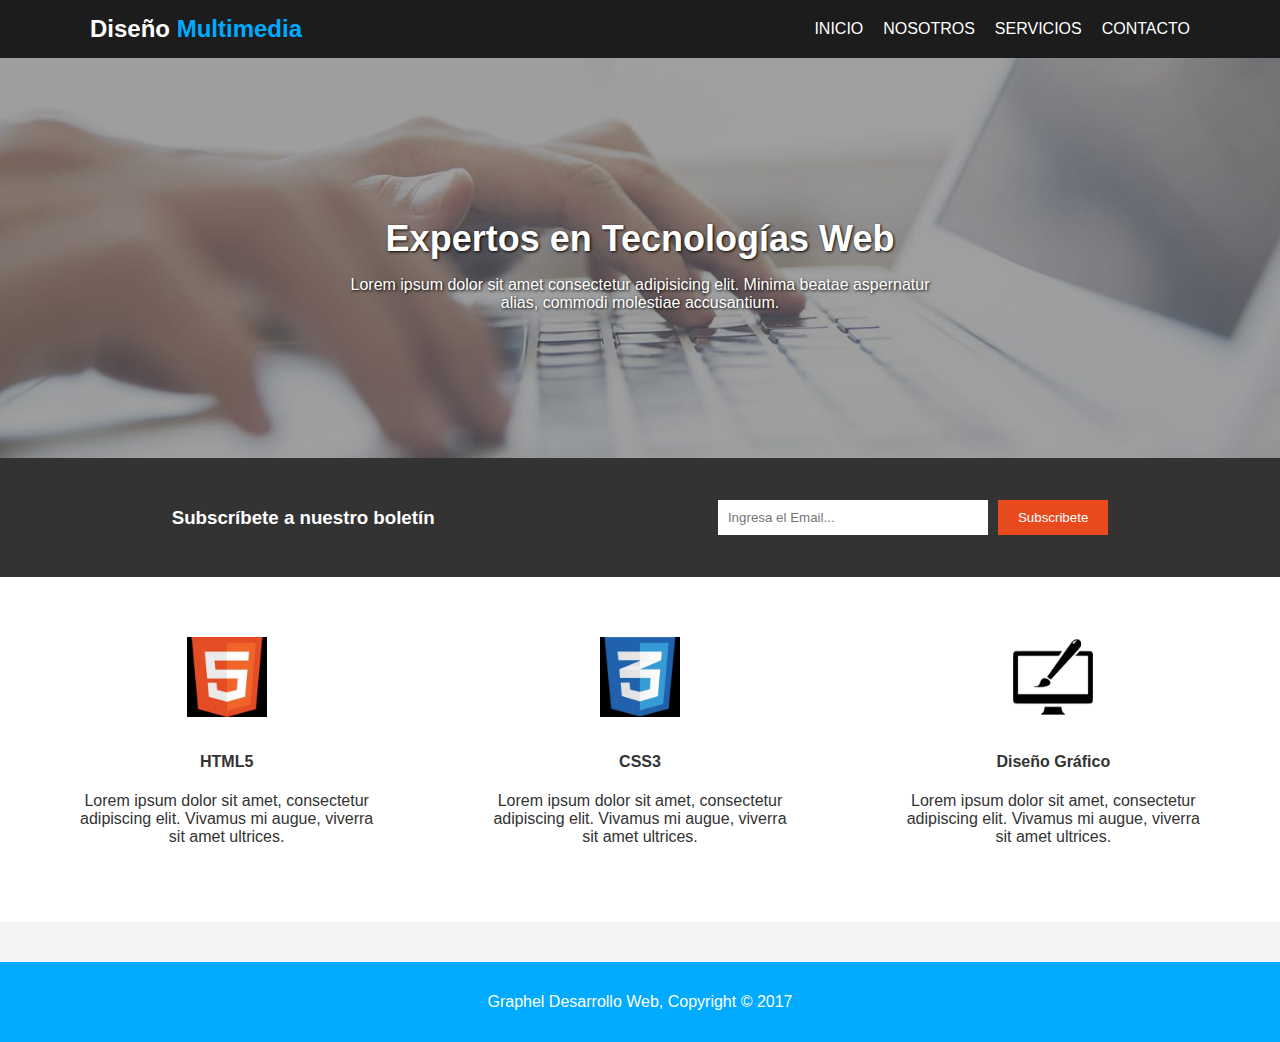
<file: Index/index.html>
<!DOCTYPE html>
<html lang="es">
<head>
  <meta charset="UTF-8">
  <meta name="viewport" content="width=device-width, initial-scale=1.0">
  <title>Diseño Multimedia</title>
  <link rel="stylesheet" href="./index.css">
</head>
<body>
  <header>
    <div class="contenedor">
      <h1><span class="blanco">Diseño</span> <span class="azul">Multimedia</span></h1>
      <nav>
        <ul>
          <li><a href="#">INICIO</a></li>
          <li><a href="#">NOSOTROS</a></li>
          <li><a href="./Servicios/servicios.html">SERVICIOS</a></li>
          <li><a href="#">CONTACTO</a></li>
        </ul>
      </nav>
    </div>
  </header>

  <section class="encabezado">
    <img src="./img/cabecera.jpeg" alt="Fondo teclado" class="img-encabezado">
    <div class="texto-encabezado">
      <h2>Expertos en Tecnologías Web</h2>
      <p>Lorem ipsum dolor sit amet consectetur adipisicing elit. Minima beatae aspernatur alias, commodi molestiae accusantium.</p>
    </div>
  </section>

  <section class="boletin">
    <h3>Subscríbete a nuestro boletín</h3>
    <form>
      <input type="email" placeholder="Ingresa el Email...">
      <input type="submit" value="Subscribete">
    </form>
  </section>

  <section class="servicios">
    <div class="servicio">
      <img src="./img/html.jpeg" alt="HTML5">
      <h4>HTML5</h4>
      <p>Lorem ipsum dolor sit amet, consectetur adipiscing elit. Vivamus mi augue, viverra sit amet ultrices.</p>
    </div>
    <div class="servicio">
      <img src="./img/css.jpeg" alt="CSS3">
      <h4>CSS3</h4>
      <p>Lorem ipsum dolor sit amet, consectetur adipiscing elit. Vivamus mi augue, viverra sit amet ultrices.</p>
    </div>
    <div class="servicio">
      <img src="./img/logo_brush.png" alt="Diseño gráfico">
      <h4>Diseño Gráfico</h4>
      <p>Lorem ipsum dolor sit amet, consectetur adipiscing elit. Vivamus mi augue, viverra sit amet ultrices.</p>
    </div>
  </section>

  <footer>
    <p>Graphel Desarrollo Web, Copyright &copy; 2017</p>
  </footer>
</body>
</html>
</file>
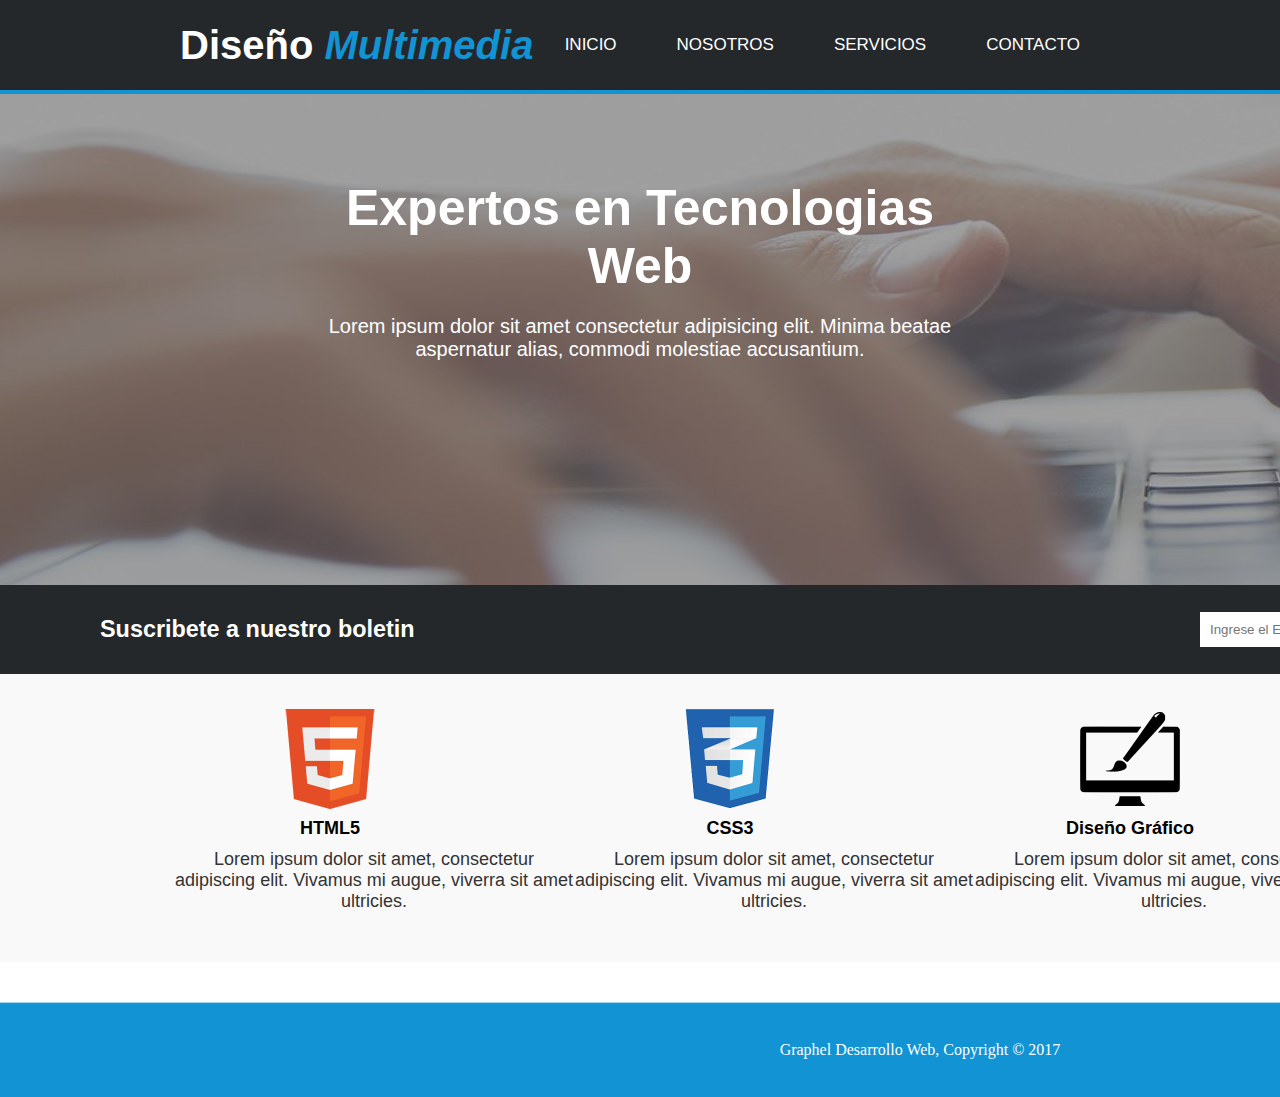
<file: proyectoGraphelaldana/index.html>
<!DOCTYPE html>
<html lang="en">
  <head>
    <meta charset="UTF-8" />
    <meta name="viewport" content="width=device-width, initial-scale=1.0" />
    <title>Graphel</title>
    <link href="styles/styles.css" rel="stylesheet" type="text/css" />
  </head>
 
    <header>
      <nav class="navbar">
        <div class="logo"><h1>Diseño<span> Multimedia</span></h1></div>
        <ul class="nav-links">
          <li><a href="index.html">INICIO</a></li>
          <li><a href="pages/nosotros.html">NOSOTROS</a></li>
          <li><a href="pages/servicios.html">SERVICIOS</a></li>
          <li><a href="pages/contacto.html">CONTACTO</a></li>
        </ul>
      </nav>
    <div style="height: 4px; background-color: rgb(18, 147, 212);"></div>
    </header>
    <div class="banner">
      <img src="assets/images/cabecera.jpg" >
      <strong><div class="centrado">Expertos en Tecnologias Web</strong>
      <p>Lorem ipsum dolor sit amet consectetur adipisicing elit. Minima beatae aspernatur alias, commodi molestiae accusantium. </p></div>
    </div>   
    <nav class="busqueda">
      <div class="susc"><h3>Suscribete a nuestro boletin</h3>
      <div class="buscador-container">
        <input type="text" id="busqueda" placeholder="Ingrese el Email...">
        <button onclick="buscar()">Subscribete</button></div>
      </div>
    </nav>  
    <body>
      <section class="servicios">
        <div class="servicio">
          <img src="assets/images/logo_html.png">
          <h3>HTML5</h3>
          <p>Lorem ipsum dolor sit amet, consectetur adipiscing elit. Vivamus mi augue, viverra sit amet ultricies.</p>
        </div>
        <div class="servicio">
          <img src="assets/images/logo_css.png">
          <h3>CSS3</h3>
          <p>Lorem ipsum dolor sit amet, consectetur adipiscing elit. Vivamus mi augue, viverra sit amet ultricies.</p>
        </div>
        <div class="servicio">
          <img src="assets/images/logo_brush.png" alt="Diseño Gráfico">
          <h3>Diseño Gráfico</h3>
          <p>Lorem ipsum dolor sit amet, consectetur adipiscing elit. Vivamus mi augue, viverra sit amet ultricies.</p>
        </div>
      </section>
       <div id="foott"><footer>
        <p>Graphel Desarrollo Web, Copyright © 2017</p>
      </footer>
  </body>
</html>
</file>
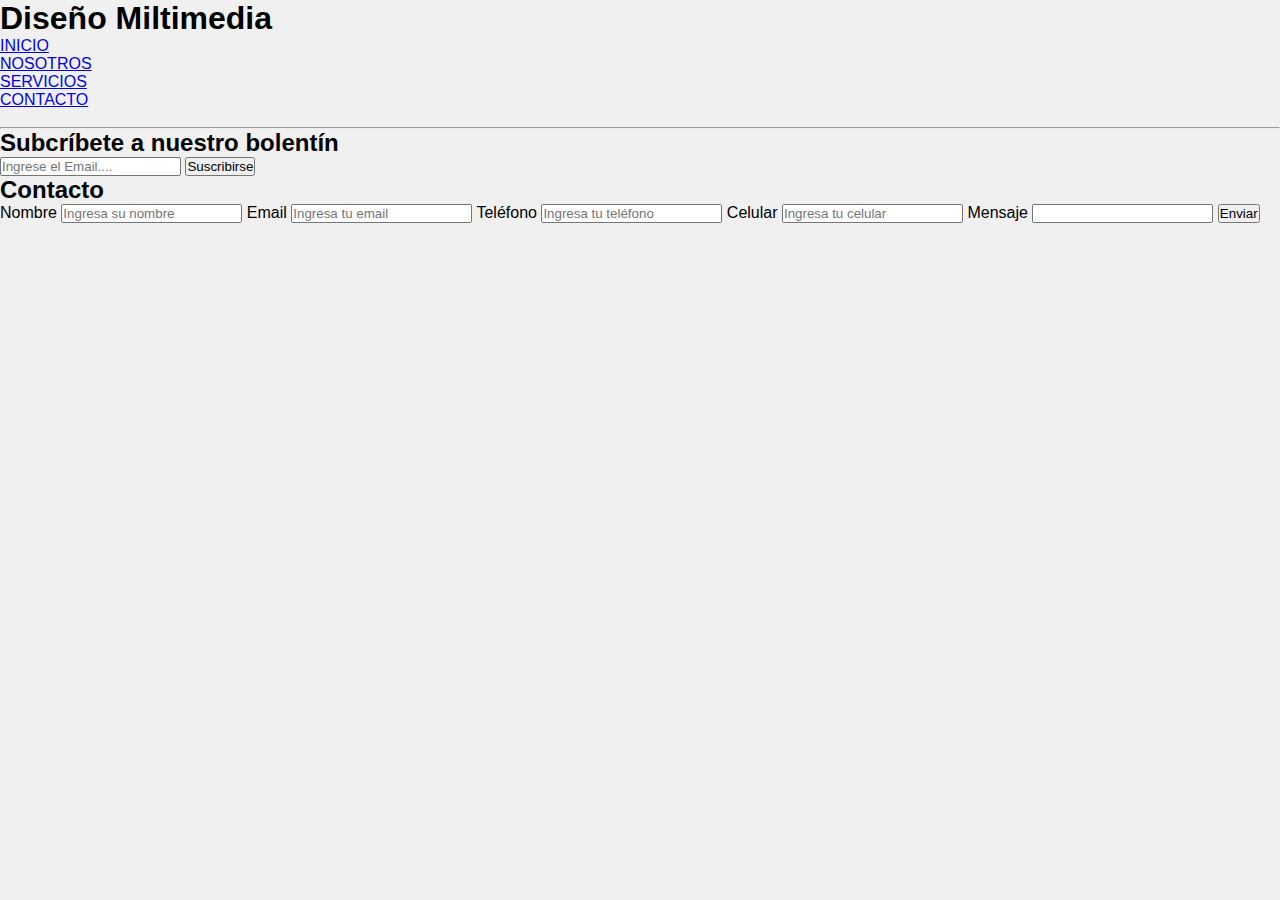
<file: contacto.html>
<!DOCTYPE html>
<html lang="en">
<head>
    <meta charset="UTF-8">
    <meta name="viewport" content="width=device-width, initial-scale=1.0">
    <title>Contacto</title>
    <link rel="stylesheet" href="contacto.css" /> 
</head>
<body>
    <header>
        <nav>
            <h1>Diseño Miltimedia</h1>
            <ul>
                <li><a href="#">INICIO</a></li>
                <li><a href="#">NOSOTROS</a></li>
                <li><a href="#">SERVICIOS</a></li>
                <li><a href="#">CONTACTO</a></li>
                <li><a href="#"></a></li>
            </ul>
        </nav>
        <hr>
        <h2>Subcríbete a nuestro bolentín</h2>
        <input type="text" name="email " placeholder="Ingrese el Email....">
        <button type="submit">Suscribirse</button>
    </header>
    <main>
        <section>
            <h2>Contacto</h2>
            <form action="">
                <label for="nombre">Nombre</label>
                <input type="text" name="nombre" placeholder="Ingresa su nombre">
                <label for="email">Email</label>
                <input type="text" name="email" placeholder="Ingresa tu email">
                <label for="telefono">Teléfono</label>
                <input type="text" name="telefono" placeholder="Ingresa tu teléfono">
                <label for="celelar">Celular</label>
                <input type="text" name="celular" placeholder="Ingresa tu celular">
                <label for="mensaje">Mensaje</label>
                <input type="text" name="mensaje">
                <button type="submit">Enviar</button>
            </form>
        </section>
        <section>
            <div>
                <p>
                    
                </p>
            </div>
        </section>
    </main>
</body>
</html>
</file>
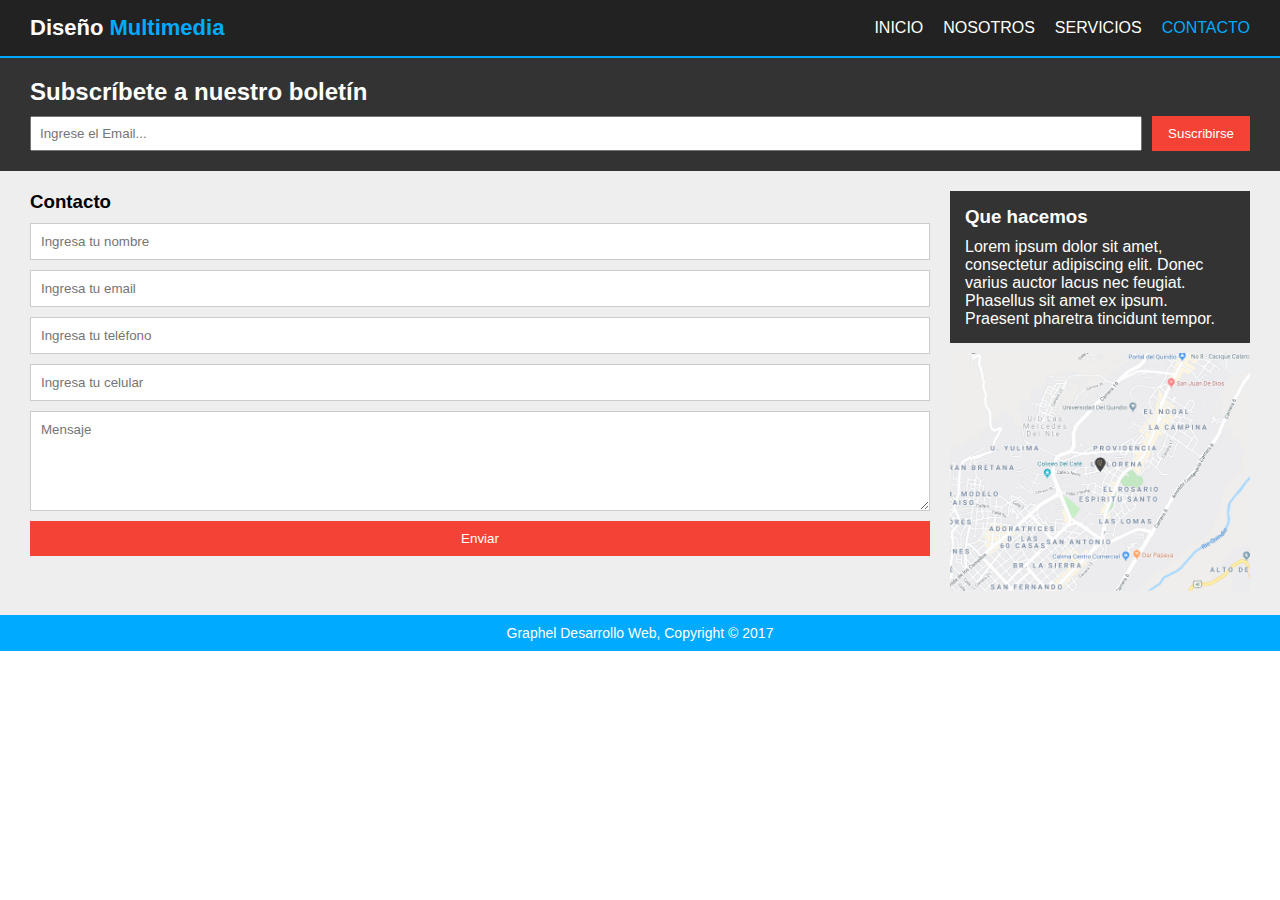
<file: contactos.html>
<!DOCTYPE html>
<html lang="es">
<head>
  <meta charset="UTF-8">
  <meta name="viewport" content="width=device-width, initial-scale=1.0">
  <title>Diseño Multimedia</title>
  <link rel="stylesheet" href="estilos.css">
</head>
<body>
  <header>
    <div class="logo">Diseño <span>Multimedia</span></div>
    <nav>
      <ul>
        <li><a href="inicio.html">INICIO</a></li>
        <li><a href="nosotros.html">NOSOTROS</a></li>
        <li><a href="servicios.html">SERVICIOS</a></li>
        <li><a href="#" class="activo">CONTACTO</a></li>
      </ul>
    </nav>
  </header>

  <section class="boletin">
    <h2>Subscríbete a nuestro boletín</h2>
    <div class="form-boletin">
      <input type="email" placeholder="Ingrese el Email...">
      <button>Suscribirse</button>
    </div>
  </section>

  <main class="contenido">
    <section class="formulario">
      <h3>Contacto</h3>
      <form>
        <input type="text" placeholder="Ingresa tu nombre">
        <input type="email" placeholder="Ingresa tu email">
        <input type="text" placeholder="Ingresa tu teléfono">
        <input type="text" placeholder="Ingresa tu celular">
        <textarea placeholder="Mensaje"></textarea>
        <button type="submit">Enviar</button>
      </form>
    </section>

    <aside class="info">
      <div class="que-hacemos">
        <h3>Que hacemos</h3>
        <p>Lorem ipsum dolor sit amet, consectetur adipiscing elit. Donec varius auctor lacus nec feugiat. Phasellus sit amet ex ipsum. Praesent pharetra tincidunt tempor.</p>
      </div>
      <div class="mapa">
        <img src="./images/mapaGoogle.png" alt="Mapa">
      </div>
    </aside>
  </main>

  <footer>
    Graphel Desarrollo Web, Copyright © 2017
  </footer>
</body>
</html>
</file>
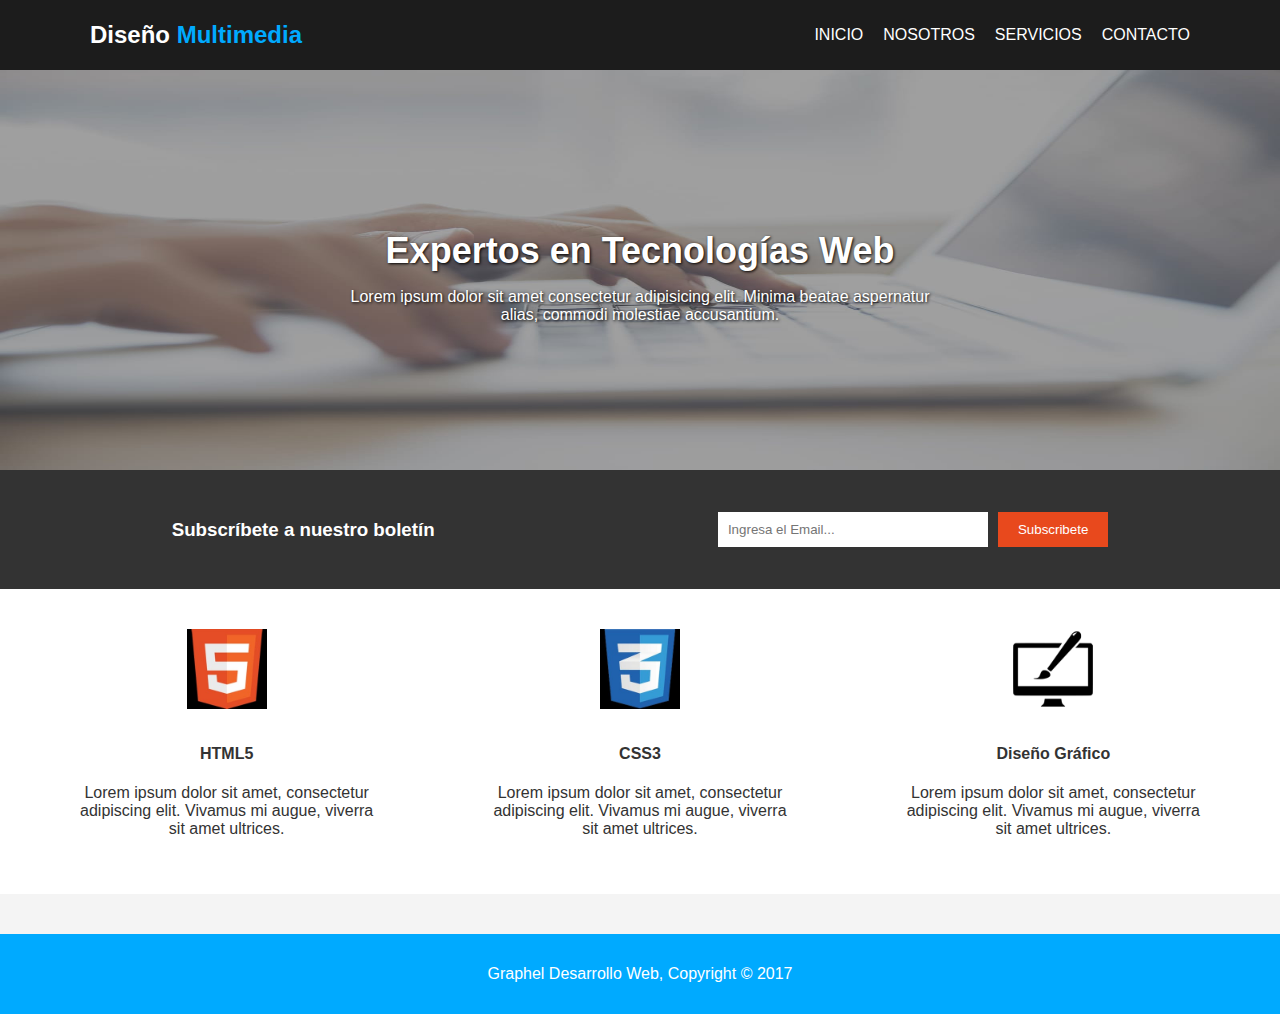
<file: index1.html>
<!DOCTYPE html>
<html lang="es">
<head>
  <meta charset="UTF-8">
  <meta name="viewport" content="width=device-width, initial-scale=1.0">
  <title>Diseño Multimedia</title>
  <link rel="stylesheet" href="./css/style1.css">
</head>
<body>
  <header>
    <div class="contenedor">
      <h1><span class="blanco">Diseño</span> <span class="azul">Multimedia</span></h1>
      <nav>
        <ul>
          <li><a href="#">INICIO</a></li>
          <li><a href="#">NOSOTROS</a></li>
          <li><a href="#">SERVICIOS</a></li>
          <li><a href="#">CONTACTO</a></li>
        </ul>
      </nav>
    </div>
  </header>

  <section class="encabezado">
    <img src="./img/cabecera.jpeg" alt="Fondo teclado" class="img-encabezado">
    <div class="texto-encabezado">
      <h2>Expertos en Tecnologías Web</h2>
      <p>Lorem ipsum dolor sit amet consectetur adipisicing elit. Minima beatae aspernatur alias, commodi molestiae accusantium.</p>
    </div>
  </section>

  <section class="boletin">
    <h3>Subscríbete a nuestro boletín</h3>
    <form>
      <input type="email" placeholder="Ingresa el Email...">
      <input type="submit" value="Subscribete">
    </form>
  </section>

  <section class="servicios">
    <div class="servicio">
      <img src="./img/html.jpeg" alt="HTML5">
      <h4>HTML5</h4>
      <p>Lorem ipsum dolor sit amet, consectetur adipiscing elit. Vivamus mi augue, viverra sit amet ultrices.</p>
    </div>
    <div class="servicio">
      <img src="./img/css.jpeg" alt="CSS3">
      <h4>CSS3</h4>
      <p>Lorem ipsum dolor sit amet, consectetur adipiscing elit. Vivamus mi augue, viverra sit amet ultrices.</p>
    </div>
    <div class="servicio">
      <img src="./img/logo_brush.png" alt="Diseño gráfico">
      <h4>Diseño Gráfico</h4>
      <p>Lorem ipsum dolor sit amet, consectetur adipiscing elit. Vivamus mi augue, viverra sit amet ultrices.</p>
    </div>
  </section>

  <footer>
    <p>Graphel Desarrollo Web, Copyright &copy; 2017</p>
  </footer>
</body>
</html>
</file>
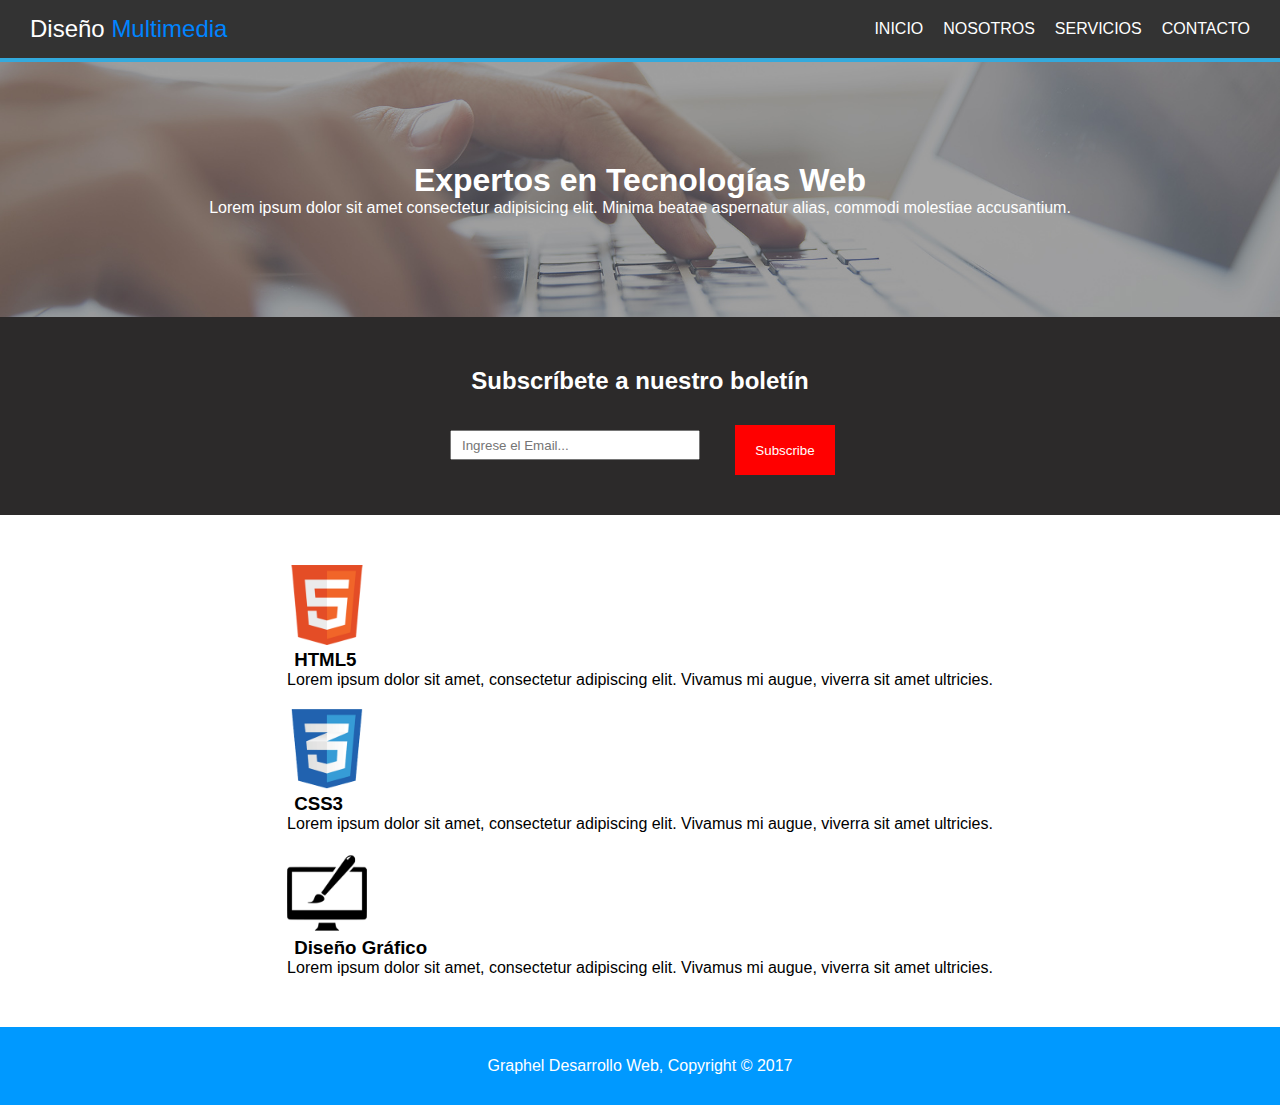
<file: inicio.html>
<!DOCTYPE html>
<html lang="es">
<head>
    <meta charset="UTF-8">
    <meta name="viewport" content="width=device-width, initial-scale=1.0">
    <title>Diseño Multimedia</title>
    <link rel="stylesheet" href="style.css">
</head>
<body>
    <header>
        <div class="logo">Diseño <span class="highlight">Multimedia</span></div>
        <nav>
            <ul>
                <li><a href="inicio.html">INICIO</a></li>
                <li><a href="nosotros.html">NOSOTROS</a></li>
                <li><a href="servicios.html">SERVICIOS</a></li>
                <li><a href="contactos.html">CONTACTO</a></li>
            </ul>
        </nav>
    </header>
    
    <div class="barra">
        
    </div>
    <section class="hero">
        <div class="hero-text">
            <h1>Expertos en Tecnologías Web</h1>
            <p>Lorem ipsum dolor sit amet consectetur adipisicing elit. Minima beatae aspernatur alias, commodi molestiae accusantium.</p>
        </div>
    </section>

    <section class="subscribe">
        <h2>Subscríbete a nuestro boletín</h2>
        <form>
            <input type="email" placeholder="Ingrese el Email...">
            <button type="submit">Subscribe</button>
        </form>
    </section>

    <section class="services">
        <div class="service">
            <img src="images/logo_html.png" alt="HTML5">
            <h3>HTML5</h3>
            <p>Lorem ipsum dolor sit amet, consectetur adipiscing elit. Vivamus mi augue, viverra sit amet ultricies.</p>
        </div>
        <div class="service">
            <img src="images/logo_css.png" alt="CSS3">
            <h3>CSS3</h3>
            <p>Lorem ipsum dolor sit amet, consectetur adipiscing elit. Vivamus mi augue, viverra sit amet ultricies.</p>
        </div>
        <div class="service">
            <img src="images/logo_brush.png" alt="Diseño Gráfico">
            <h3>Diseño Gráfico</h3>
            <p>Lorem ipsum dolor sit amet, consectetur adipiscing elit. Vivamus mi augue, viverra sit amet ultricies.</p>
        </div>
    </section>

    <footer>
        <p>Graphel Desarrollo Web, Copyright © 2017</p>
    </footer>
</body>
</html>
</file>
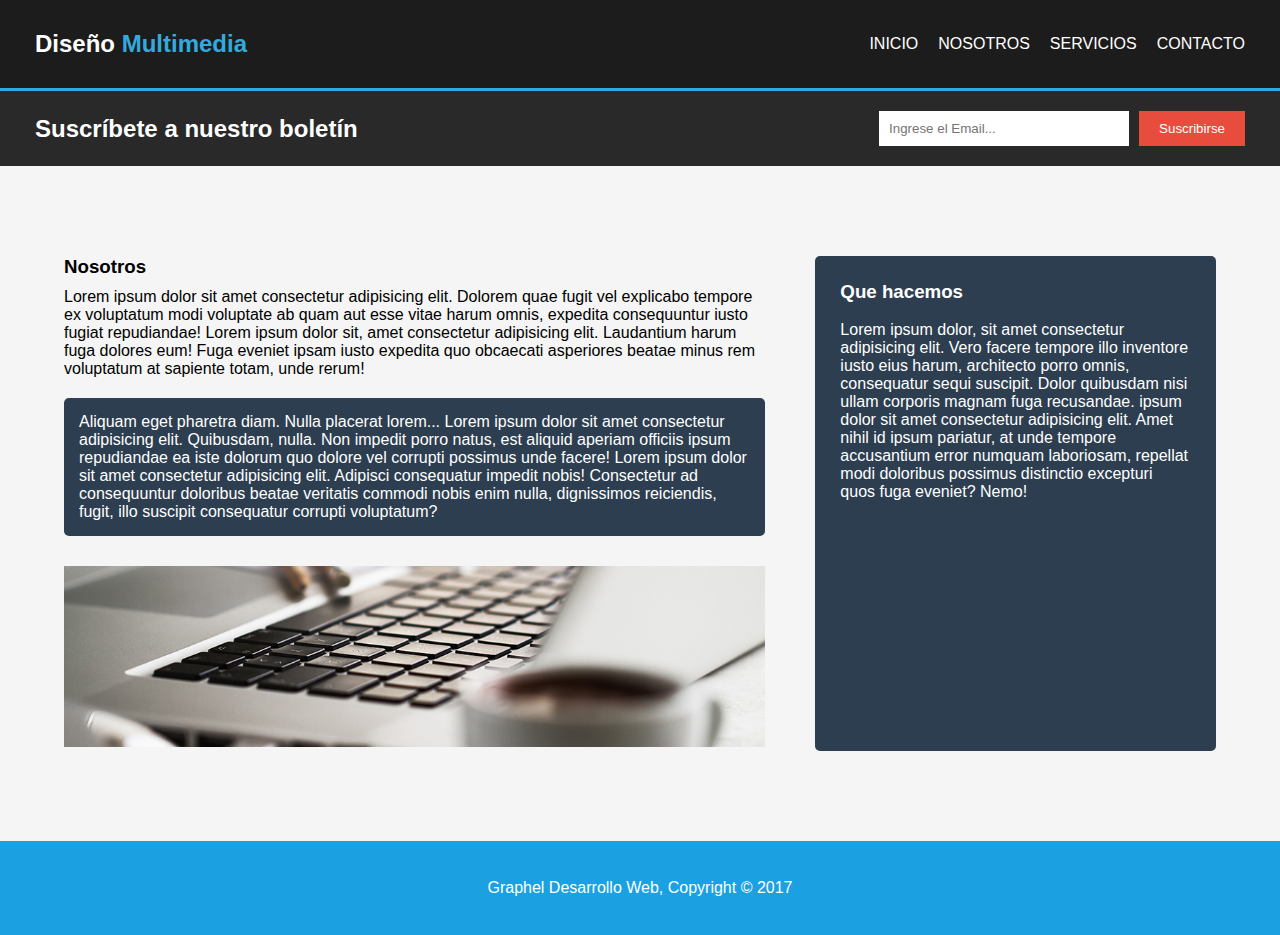
<file: nosotros.html>
<!DOCTYPE html>
<html lang="es">
<head>
  <meta charset="UTF-8">
  <meta name="viewport" content="width=device-width, initial-scale=1.0">
  <title>Diseño Multimedia</title>
  <link rel="stylesheet" href="style2.css">
</head>
<body>
  <header>
    <div class="logo"> <h2>Diseño  <span>Multimedia </h2></span></div>
    <nav>
      <ul>
        <li><a href="inicio.html">INICIO</a></li>
        <li><a  href="nosotros.html">NOSOTROS</a></li>
        <li><a href="servicios.html">SERVICIOS</a></li>
        <li><a href="contactos.html">CONTACTO</a></li>
      </ul>
    </nav>
  </header>
  <div class="barra">
  </div>
  <section class="boletin">
    <h2>Suscríbete a nuestro boletín</h2>
    <form>
      <input type="email" placeholder="Ingrese el Email...">
      <button type="submit">Suscribirse</button>
    </form>
  </section>

  <main class="contenido">
    <div class="nosotros">
      <h3>Nosotros</h3>
      
      <p>Lorem ipsum dolor sit amet consectetur adipisicing elit. Dolorem quae fugit vel explicabo tempore ex voluptatum 
        modi voluptate ab quam aut esse vitae harum omnis, expedita consequuntur iusto fugiat repudiandae! Lorem ipsum dolor sit, amet consectetur adipisicing elit.
         Laudantium harum fuga dolores eum! Fuga eveniet ipsam iusto expedita quo obcaecati asperiores beatae minus rem voluptatum at sapiente totam, unde rerum!</p>
      <div class="caja-texto">
        Aliquam eget pharetra diam. Nulla placerat lorem... Lorem ipsum dolor sit amet consectetur adipisicing elit. 
        Quibusdam, nulla. Non impedit porro natus, est aliquid aperiam officiis ipsum repudiandae ea iste dolorum quo dolore vel corrupti possimus unde facere! Lorem ipsum dolor sit amet consectetur adipisicing elit. Adipisci 
        consequatur impedit nobis! Consectetur ad consequuntur doloribus beatae veritatis commodi nobis enim nulla, dignissimos reiciendis, fugit, illo suscipit consequatur corrupti voluptatum?
      </div>
      <img src="./images/891.jpg" alt="Laptop">
    </div>
    <aside class="que-hacemos">
      <h3>Que hacemos</h3>
      <br>
      <p>Lorem ipsum dolor, sit amet consectetur adipisicing elit.
         Vero facere tempore illo inventore iusto eius harum, architecto porro omnis, consequatur sequi suscipit. Dolor quibusdam nisi ullam corporis magnam fuga recusandae.
        ipsum dolor sit amet consectetur adipisicing elit. Amet nihil id ipsum pariatur, at unde tempore accusantium error
         numquam laboriosam, repellat modi doloribus possimus distinctio excepturi quos fuga eveniet? Nemo!</p>
    </aside>
  </main>

  <footer>
    Graphel Desarrollo Web, Copyright © 2017
  </footer>
</body>
</html>
</file>
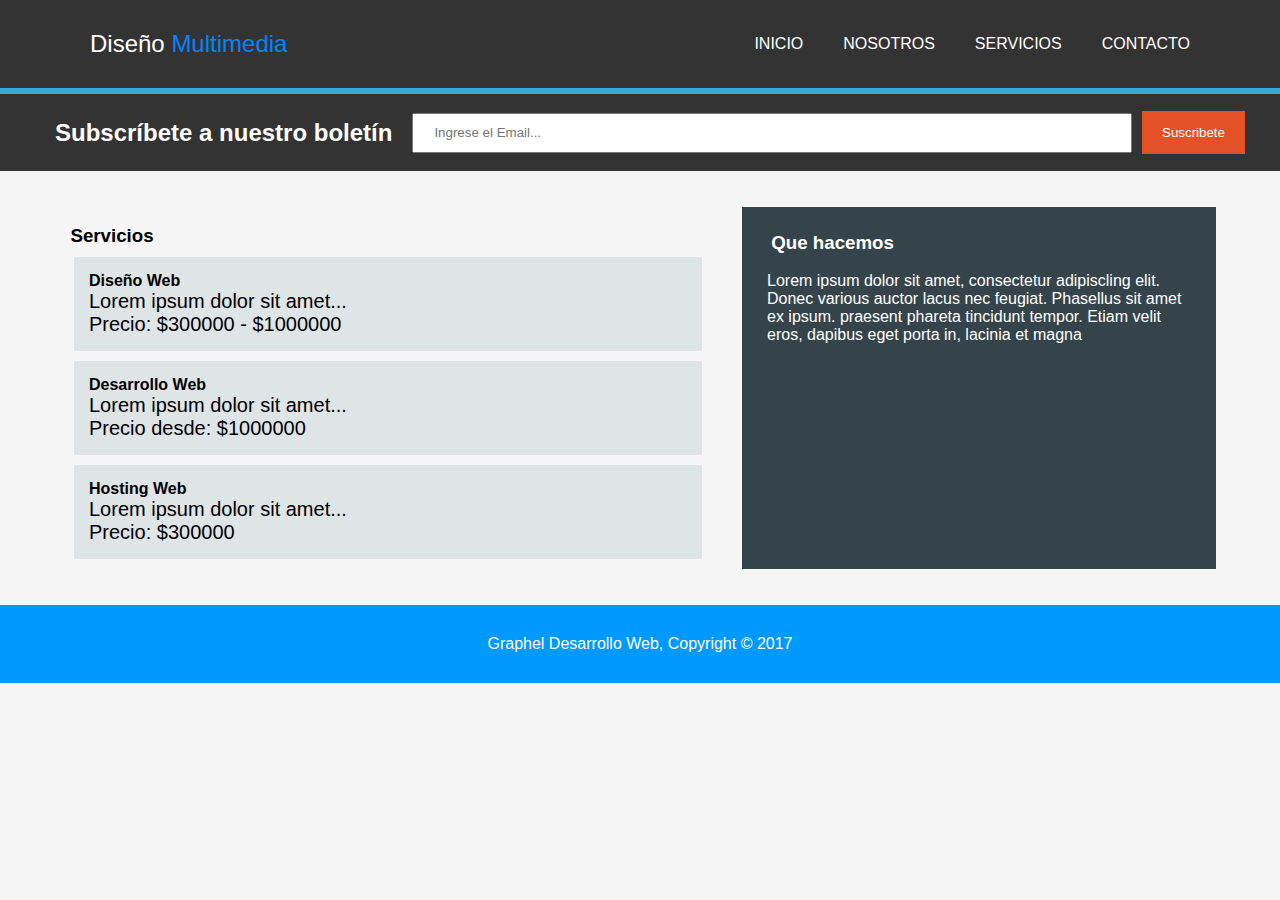
<file: servicios.html>
<!DOCTYPE html>
<html lang="es">
<head>
  <meta charset="UTF-8" />
  <meta name="viewport" content="width=device-width, initial-scale=1.0" />
  <title>Servicios </title>
  <link rel="stylesheet" href="main.css">

</head>
<body>
     <header>
        <div class="logo">Diseño <span>Multimedia</span></div>
        <nav>
            <ul>
                <li><a href="inicio.html">INICIO</a></li>
                <li><a href="nosotros.html">NOSOTROS</a></li>
                <li><a href="#">SERVICIOS</a></li>
                <li><a href="contactos.html">CONTACTO</a></li>
            </ul>
        </nav>
    </header>
    <div class="barra"></div>
  <section class="suscripcion">
        <div>
              <h2>Subscríbete a nuestro boletín</h2>
        </div>
        <form>
            <input type="email" placeholder="Ingrese el Email...">
            <button type="submit">Suscribete</button>
        </form>
    </section>

  <section class="contenido">
    <div class="contenedor">
      <br>
      <h3>Servicios</h3>
      <div class="servicio_precios">
        <h4>Diseño Web</h4>
        <p>Lorem ipsum dolor sit amet...</p>
        <p>Precio: $300000 - $1000000</p>
      </div>
      <div class="servicio_precios">
        <h4>Desarrollo Web</h4>
        <p>Lorem ipsum dolor sit amet...</p>
        <p>Precio desde: $1000000</p>
      </div>
      <div class="servicio_precios">
        <h4>Hosting Web</h4>
        <p>Lorem ipsum dolor sit amet...</p>
        <p>Precio: $300000</p>
      </div>
    </div>
  
    <aside class="que_hacemos">
      <h3>Que hacemos</h3><br>
      <p>Lorem ipsum dolor sit amet, consectetur 
        adipiscling elit. Donec various auctor lacus
        nec feugiat. Phasellus sit amet ex ipsum.
        praesent phareta tincidunt tempor. Etiam
        velit eros, dapibus eget porta in, lacinia et
        magna
      </p>
    </aside>
  </section>
    <footer>
        <p>Graphel Desarrollo Web, Copyright © 2017</p>
    </footer>
</body>
</html>
</file>
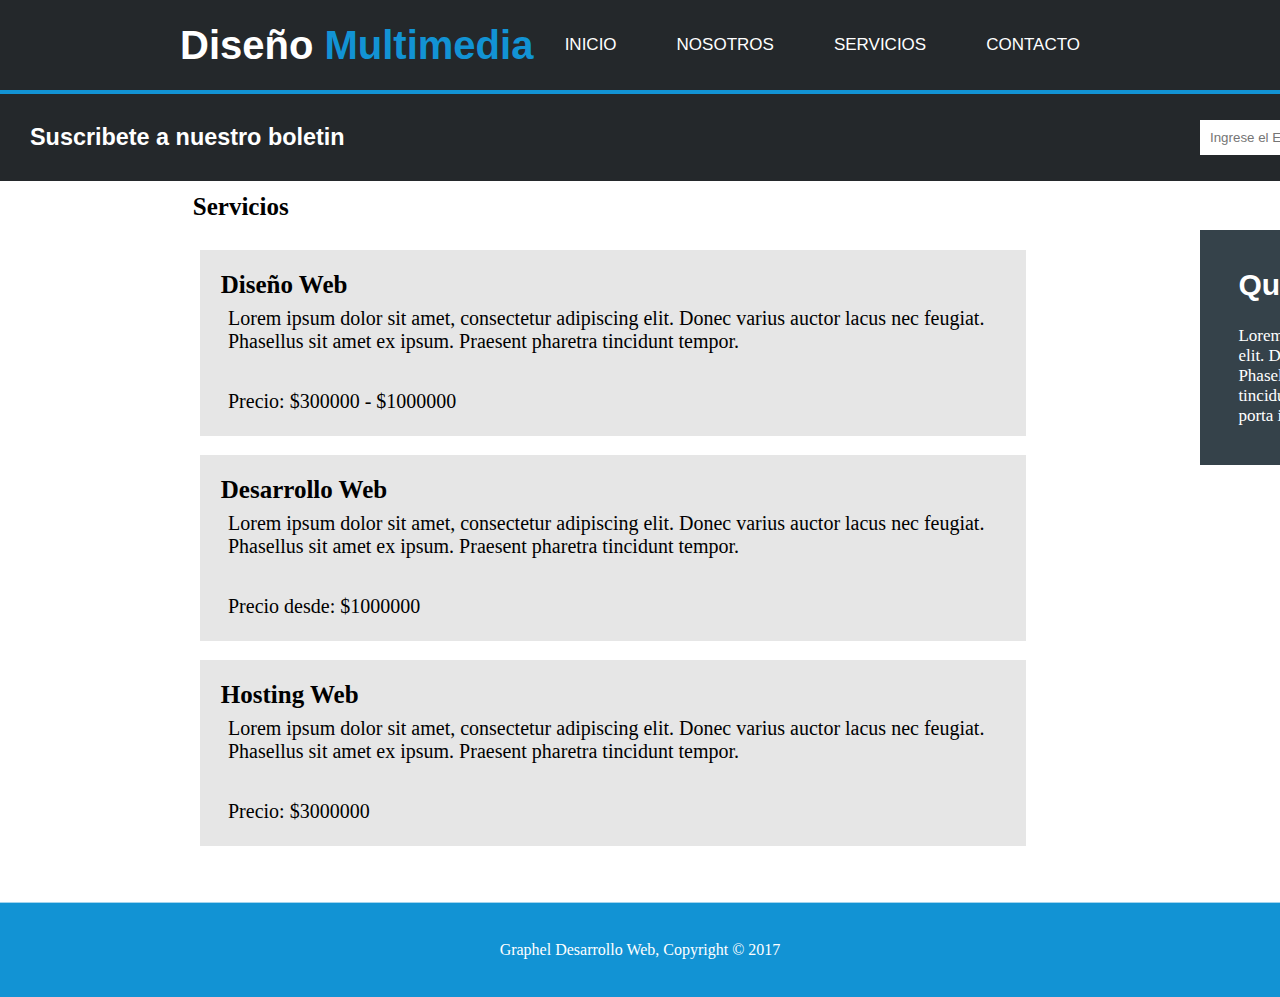
<file: Servicios/servicios.html>
<!DOCTYPE html>
<html lang="en">
<head>
    <meta charset="UTF-8">
    <meta name="viewport" content="width=device-width, initial-scale=1.0">
    <title>Document</title>
    <link href="../Servicios/servicios.css" rel="stylesheet" type="text/css" />
</head>
    <header>
      <nav class="navbar">
        <div class="logo"><h1>Diseño<span> Multimedia</span></h1></div>
        <ul class="nav-links">
          <li><a href="../index.html">INICIO</a></li>
          <li><a href="nosotros.html">NOSOTROS</a></li>
          <li><a href="servicios.html">SERVICIOS</a></li>
          <li><a href="contacto.html">CONTACTO</a></li>
        </ul>
      </nav>
        <div style="height: 4px; background-color: rgb(18, 147, 212);"></div>
    </header>
     <nav class="busquedas">
        <div class="suscr"><h3>Suscribete a nuestro boletin</h3>
        <div class="buscador-container">
          <input type="text" id="busqueda" placeholder="Ingrese el Email...">
          <button onclick="buscar()">Subscribete</button></div>
        </div>
      </nav>
<body>

        <div class="textoss">
            <h2>Servicios</h2>
        </div>
        <div class="textos">
            <h2>Diseño Web</h2>
            <p>Lorem ipsum dolor sit amet, consectetur adipiscing elit. Donec varius auctor lacus nec feugiat. Phasellus sit amet ex ipsum. Praesent pharetra tincidunt tempor.</p>
            <br>
            <a>Precio: $300000 - $1000000</a>
        </div>
        <div class="desarrollo">
            <h2>Desarrollo Web</h2>
            <p>Lorem ipsum dolor sit amet, consectetur adipiscing elit. Donec varius auctor lacus nec feugiat. Phasellus sit amet ex ipsum. Praesent pharetra tincidunt tempor.</p>
            <br>
            <a>Precio desde: $1000000</a>
        </div>
        <div class="hosting">
            <h2>Hosting Web</h2>
            <p>Lorem ipsum dolor sit amet, consectetur adipiscing elit. Donec varius auctor lacus nec feugiat. Phasellus sit amet ex ipsum. Praesent pharetra tincidunt tempor.</p>
            <br>
            <a>Precio: $3000000</a>
        </div>
        <article class="articulo">
            <h2>Que hacemos</h2>
            <p>Lorem ipsum dolor sit amet, consectetur adipiscing elit. Donec varius auctor lacus nec feugiat. Phasellus sit amet ex ipsum. Praesent pharetra tincidunt tempor. Etiam velit eros, dapibus eget porta in, lacinia et magna.</p>
        </article>
        <div id="foottt">
        <footer>
            <p>Graphel Desarrollo Web, Copyright © 2017</p>
        </footer>
</body>
</html>
</file>
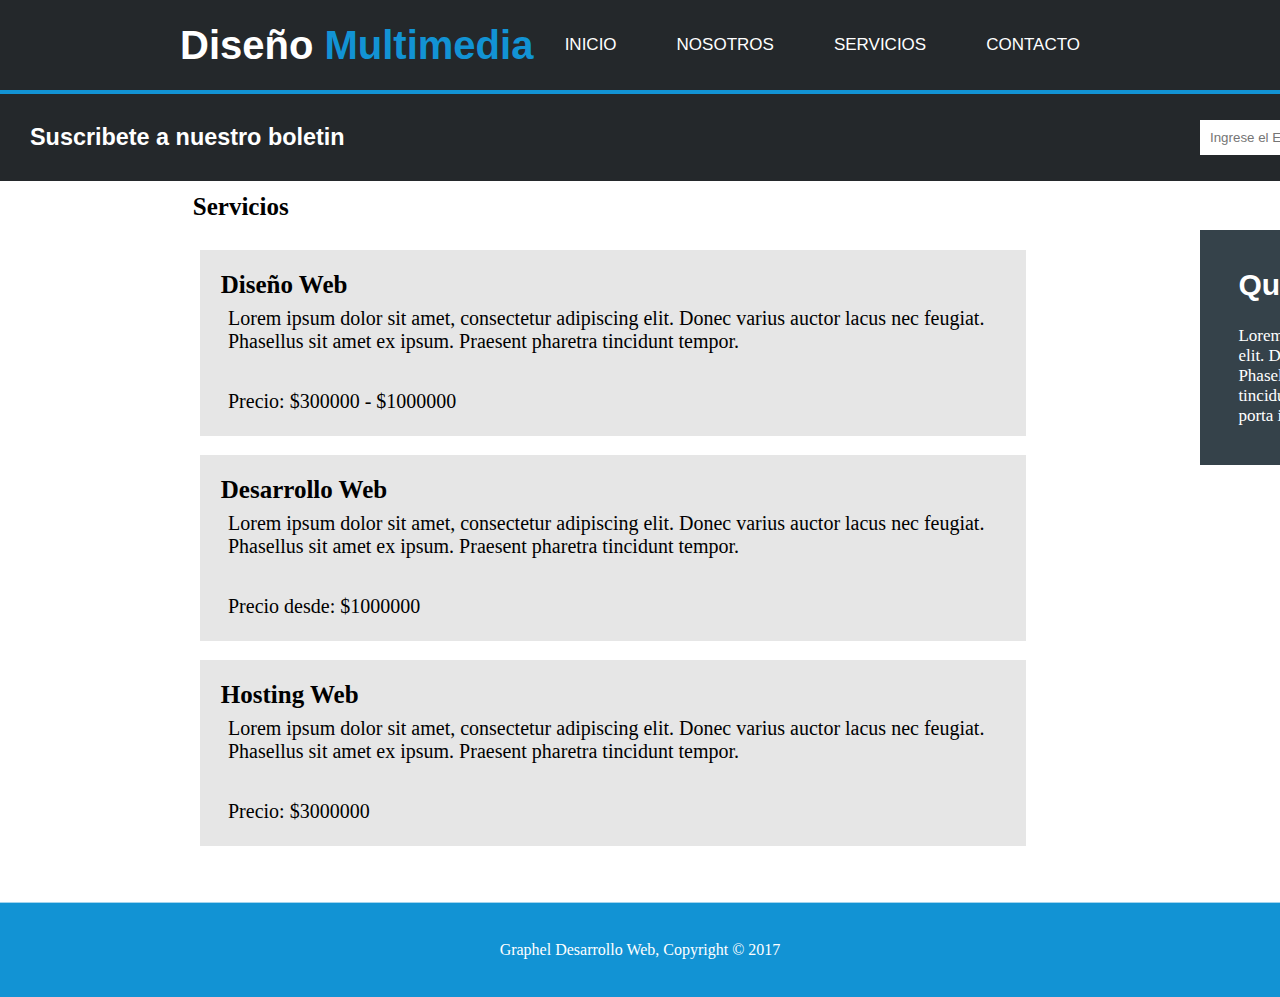
<file: Index/Servicios/servicios.html>
<!DOCTYPE html>
<html lang="en">
<head>
    <meta charset="UTF-8">
    <meta name="viewport" content="width=device-width, initial-scale=1.0">
    <title>Document</title>
    <link href="../Servicios/servicios.css" rel="stylesheet" type="text/css" />
</head>
    <header>
      <nav class="navbar">
        <div class="logo"><h1>Diseño<span> Multimedia</span></h1></div>
        <ul class="nav-links">
          <li><a href="../index.html">INICIO</a></li>
          <li><a href="nosotros.html">NOSOTROS</a></li>
          <li><a href="servicios.html">SERVICIOS</a></li>
          <li><a href="contacto.html">CONTACTO</a></li>
        </ul>
      </nav>
        <div style="height: 4px; background-color: rgb(18, 147, 212);"></div>
    </header>
     <nav class="busquedas">
        <div class="suscr"><h3>Suscribete a nuestro boletin</h3>
        <div class="buscador-container">
          <input type="text" id="busqueda" placeholder="Ingrese el Email...">
          <button onclick="buscar()">Subscribete</button></div>
        </div>
      </nav>
<body>

        <div class="textoss">
            <h2>Servicios</h2>
        </div>
        <div class="textos">
            <h2>Diseño Web</h2>
            <p>Lorem ipsum dolor sit amet, consectetur adipiscing elit. Donec varius auctor lacus nec feugiat. Phasellus sit amet ex ipsum. Praesent pharetra tincidunt tempor.</p>
            <br>
            <a>Precio: $300000 - $1000000</a>
        </div>
        <div class="desarrollo">
            <h2>Desarrollo Web</h2>
            <p>Lorem ipsum dolor sit amet, consectetur adipiscing elit. Donec varius auctor lacus nec feugiat. Phasellus sit amet ex ipsum. Praesent pharetra tincidunt tempor.</p>
            <br>
            <a>Precio desde: $1000000</a>
        </div>
        <div class="hosting">
            <h2>Hosting Web</h2>
            <p>Lorem ipsum dolor sit amet, consectetur adipiscing elit. Donec varius auctor lacus nec feugiat. Phasellus sit amet ex ipsum. Praesent pharetra tincidunt tempor.</p>
            <br>
            <a>Precio: $3000000</a>
        </div>
        <article class="articulo">
            <h2>Que hacemos</h2>
            <p>Lorem ipsum dolor sit amet, consectetur adipiscing elit. Donec varius auctor lacus nec feugiat. Phasellus sit amet ex ipsum. Praesent pharetra tincidunt tempor. Etiam velit eros, dapibus eget porta in, lacinia et magna.</p>
        </article>
        <div id="foottt">
        <footer>
            <p>Graphel Desarrollo Web, Copyright © 2017</p>
        </footer>
</body>
</html>
</file>
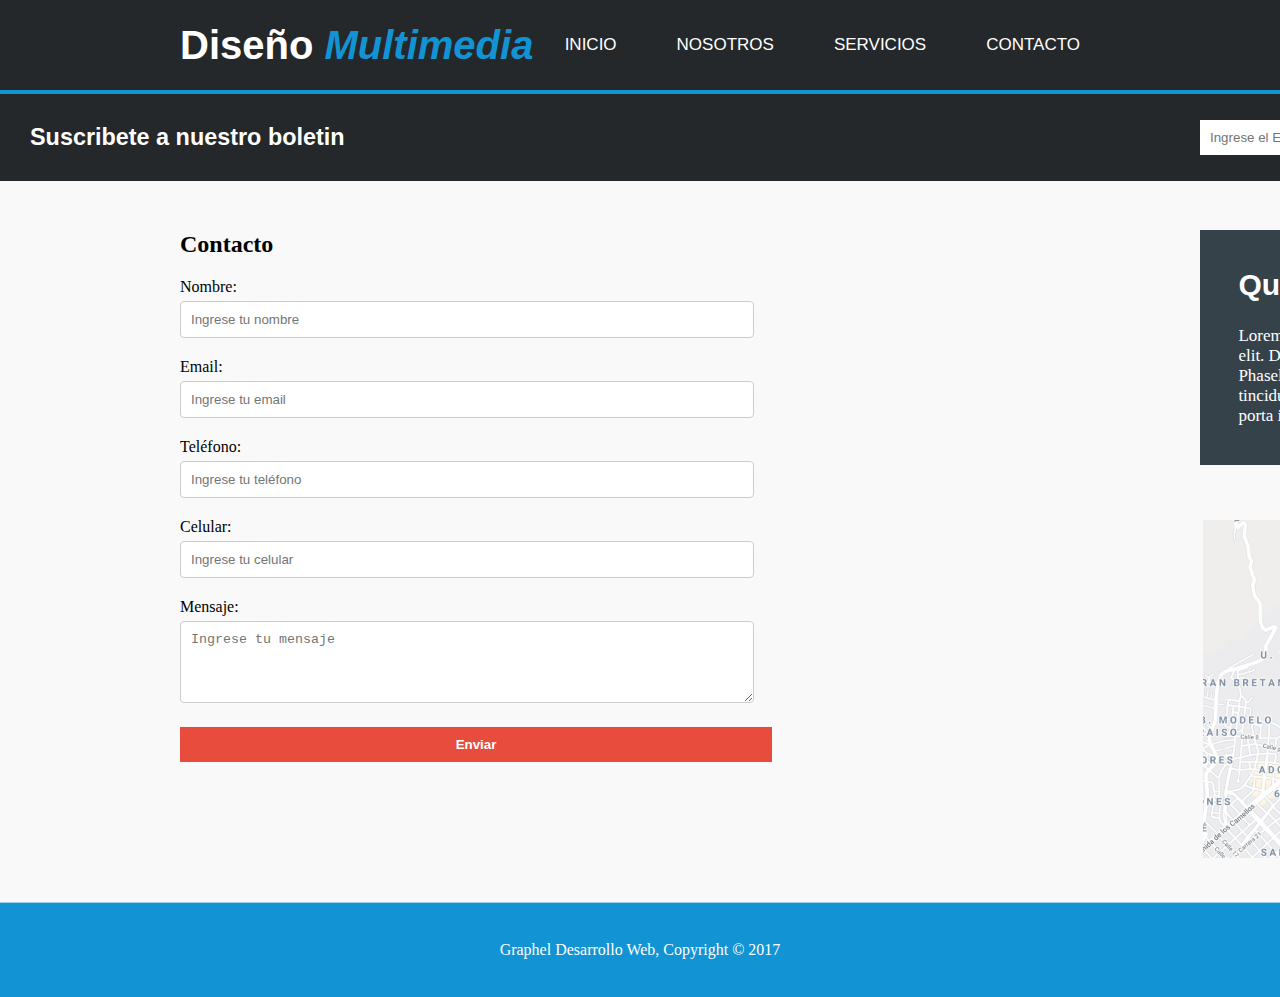
<file: proyectoGraphelaldana/pages/contacto.html>
<!DOCTYPE html>
<html lang="en">
<head>
  <meta charset="UTF-8">
  <meta name="viewport" content="width=device-width, initial-scale=1.0">
  <title>Contacto - Diseño Multimedia</title>
  <link href="../styles/styles.css" rel="stylesheet" type="text/css" />
</head>
<body>
  <header>
    <nav class="navbar">
      <div class="logo"><h1>Diseño<span> Multimedia</span></h1></div>
      <ul class="nav-links">
        <li><a href="../index.html">INICIO</a></li>
        <li><a href="nosotros.html">NOSOTROS</a></li>
        <li><a href="servicios.html">SERVICIOS</a></li>
        <li><a href="contacto.html">CONTACTO</a></li>
      </ul>
    </nav>
    <div style="height: 4px; background-color: rgb(18, 147, 212);"></div>
  </header>

  <div class="suscrr">
    <h3>Suscribete a nuestro boletin</h3>
    <div class="buscador-container">
      <input type="text" id="busqueda" placeholder="Ingrese el Email...">
      <button onclick="buscar()">Suscribete</button>
    </div>
  </div>

  <section class="main-content">
    <div class="contact-form">
      <h2>Contacto</h2>
      <div class="formnombre">
        <label for="nombre">Nombre:</label>
        <input type="text" id="nombre" placeholder="Ingrese tu nombre" required>
      </div>
      <div>
        <label for="email">Email:</label>
        <input type="email" id="email" placeholder="Ingrese tu email" required>
      </div>
      <div>
        <label for="telefono">Teléfono:</label>
        <input type="tel" id="telefono" placeholder="Ingrese tu teléfono" required>
      </div>
      <div>
        <label for="celular">Celular:</label>
        <input type="tel" id="celular" placeholder="Ingrese tu celular" required>
      </div>
      <div>
        <label for="mensaje">Mensaje:</label>
        <textarea id="mensaje" rows="4" placeholder="Ingrese tu mensaje" required></textarea>
      </div>
      <button type="submit">Enviar</button>
    </div>

    <article class="articulo">
      <h2>Que hacemos</h2>
      <p>Lorem ipsum dolor sit amet, consectetur adipiscing elit. Donec varius auctor lacus nec feugiat. Phasellus sit amet ex ipsum. Praesent pharetra tincidunt tempor. Etiam velit eros, dapibus eget porta in, lacinia et magna.</p>
      <img src="../assets/images/mapaGoogle.png" alt="map" class="mapa">
    </article>
  </section>

  <div id="foottt">
    <footer>
      <p>Graphel Desarrollo Web, Copyright © 2017</p>
    </footer>
  </div>
</body>
</html>
</file>
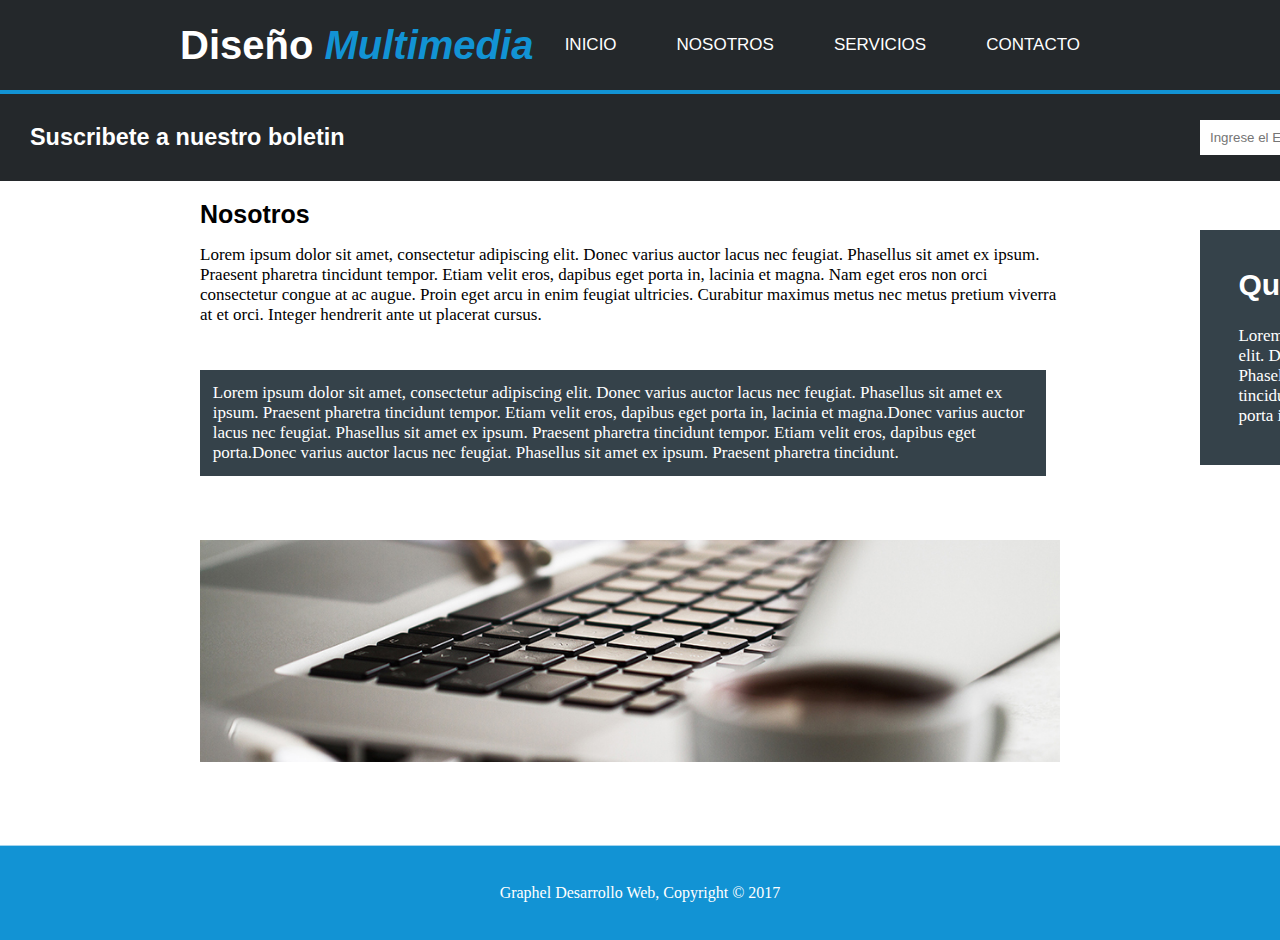
<file: proyectoGraphelaldana/pages/nosotros.html>
<!DOCTYPE html>
<html lang="en">
<head>
    <meta charset="UTF-8">
    <meta name="viewport" content="width=device-width, initial-scale=1.0">
    <title>Document</title>
    <link href="../styles/styles.css" rel="stylesheet" type="text/css" />
</head>
<body>
    <header>
        <nav class="navbar">
          <div class="logo"><h1>Diseño<span> Multimedia</span></h1></div>
          <ul class="nav-links">
            <li><a href="../index.html">INICIO</a></li>
            <li><a href="nosotros.html">NOSOTROS</a></li>
            <li><a href="servicios.html">SERVICIOS</a></li>
            <li><a href="contacto.html">CONTACTO</a></li>
          </ul>
        </nav>
        <div class="line"> </div>
    </header>
    <nav class="busquedas">
        <div class="sus"><h3>Suscribete a nuestro boletin</h3>
        <div class="buscador-container">
          <input type="text" id="busqueda" placeholder="Ingrese el Email...">
          <button onclick="buscar()">Subscribete</button></div>
        </div>
      </nav>
      <div class="texto">
        <h2>Nosotros</h2>
      
        <p>Lorem ipsum dolor sit amet, consectetur adipiscing elit. Donec varius auctor lacus nec feugiat. Phasellus sit amet ex ipsum. Praesent pharetra tincidunt tempor. Etiam velit eros, dapibus eget porta in, lacinia et magna. Nam eget eros non orci consectetur congue at ac augue. Proin eget arcu in enim feugiat ultricies. Curabitur maximus metus nec metus pretium viverra at et orci. Integer hendrerit ante ut placerat cursus.</p>
      </div>
      <article class="articulo">
        <h2>Que hacemos</h2>
        <p>Lorem ipsum dolor sit amet, consectetur adipiscing elit. Donec varius auctor lacus nec feugiat. Phasellus sit amet ex ipsum. Praesent pharetra tincidunt tempor. Etiam velit eros, dapibus eget porta in, lacinia et magna.</p>
      </article>
      <article class="articulos">
        <p> Lorem ipsum dolor sit amet, consectetur adipiscing elit. Donec varius auctor lacus nec feugiat. Phasellus sit amet ex ipsum. Praesent pharetra tincidunt tempor. Etiam velit eros, dapibus eget porta in, lacinia et magna.Donec varius auctor lacus nec feugiat. Phasellus sit amet ex ipsum. Praesent pharetra tincidunt tempor. Etiam velit eros, dapibus eget porta.Donec varius auctor lacus nec feugiat. Phasellus sit amet ex ipsum. Praesent pharetra tincidunt.</p>
      </article>
      <img src="../assets/images/891.jpg" alt="coffe" class="imag">
      <div id="foot"><footer>
        <p>Graphel Desarrollo Web, Copyright © 2017</p>
      </footer>
      </div>
</body>
</html>
</file>
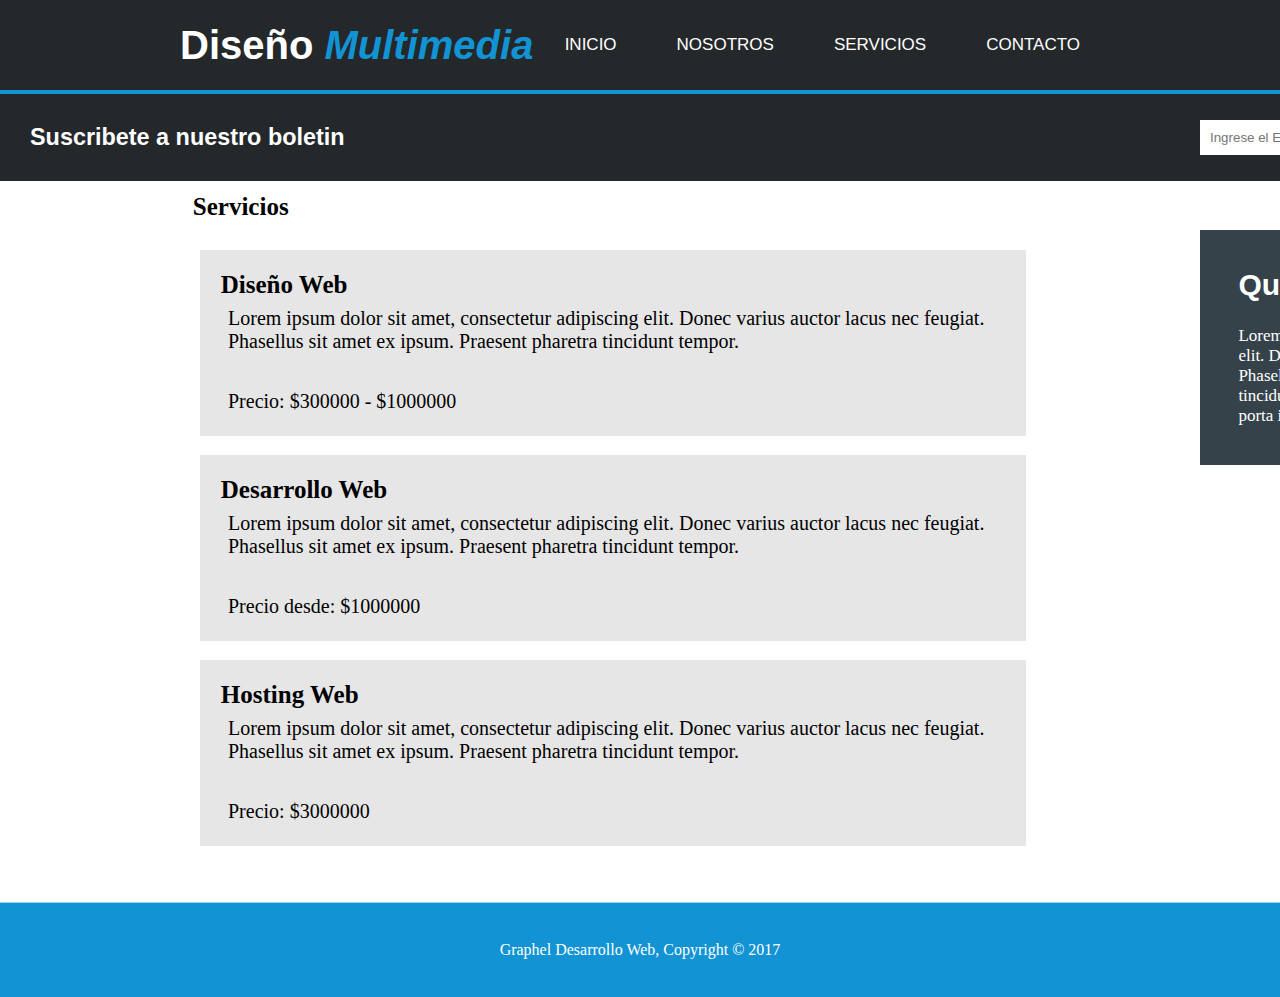
<file: proyectoGraphelaldana/pages/servicios.html>
<!DOCTYPE html>
<html lang="en">
<head>
    <meta charset="UTF-8">
    <meta name="viewport" content="width=device-width, initial-scale=1.0">
    <title>Document</title>
    <link href="../styles/styles.css" rel="stylesheet" type="text/css" />
</head>
    <header>
      <nav class="navbar">
        <div class="logo"><h1>Diseño<span> Multimedia</span></h1></div>
        <ul class="nav-links">
          <li><a href="../index.html">INICIO</a></li>
          <li><a href="nosotros.html">NOSOTROS</a></li>
          <li><a href="servicios.html">SERVICIOS</a></li>
          <li><a href="contacto.html">CONTACTO</a></li>
        </ul>
      </nav>
        <div style="height: 4px; background-color: rgb(18, 147, 212);"></div>
    </header>
     <nav class="busquedas">
        <div class="suscr"><h3>Suscribete a nuestro boletin</h3>
        <div class="buscador-container">
          <input type="text" id="busqueda" placeholder="Ingrese el Email...">
          <button onclick="buscar()">Subscribete</button></div>
        </div>
      </nav>
<body>

        <div class="textoss">
            <h2>Servicios</h2>
        </div>
        <div class="textos">
            <h2>Diseño Web</h2>
            <p>Lorem ipsum dolor sit amet, consectetur adipiscing elit. Donec varius auctor lacus nec feugiat. Phasellus sit amet ex ipsum. Praesent pharetra tincidunt tempor.</p>
            <br>
            <a>Precio: $300000 - $1000000</a>
        </div>
        <div class="desarrollo">
            <h2>Desarrollo Web</h2>
            <p>Lorem ipsum dolor sit amet, consectetur adipiscing elit. Donec varius auctor lacus nec feugiat. Phasellus sit amet ex ipsum. Praesent pharetra tincidunt tempor.</p>
            <br>
            <a>Precio desde: $1000000</a>
        </div>
        <div class="hosting">
            <h2>Hosting Web</h2>
            <p>Lorem ipsum dolor sit amet, consectetur adipiscing elit. Donec varius auctor lacus nec feugiat. Phasellus sit amet ex ipsum. Praesent pharetra tincidunt tempor.</p>
            <br>
            <a>Precio: $3000000</a>
        </div>
        <article class="articulo">
            <h2>Que hacemos</h2>
            <p>Lorem ipsum dolor sit amet, consectetur adipiscing elit. Donec varius auctor lacus nec feugiat. Phasellus sit amet ex ipsum. Praesent pharetra tincidunt tempor. Etiam velit eros, dapibus eget porta in, lacinia et magna.</p>
        </article>
        <div id="foottt">
        <footer>
            <p>Graphel Desarrollo Web, Copyright © 2017</p>
        </footer>
</body>
</html>
</file>
<file: Index/index.css>
body { 
  margin: 0;
  font-family: Arial, sans-serif;
  background: #f4f4f4;
  color: #333;
}

header {
  background: #1c1c1c;
  color: #fff;
  padding: 10px 0;
}

header .contenedor {
  display: flex;
  justify-content: space-between;
  align-items: center;
  max-width: 1100px;
  margin: auto;
  padding: 0 20px;
  flex-wrap: wrap;
}

header h1 {
  margin: 0;
  font-size: 24px;
}

.blanco {
  color: white;
}

.azul {
  color: #00aaff;
}

nav ul {
  list-style: none;
  display: flex;
  gap: 20px;
  flex-wrap: wrap;
  padding: 0;
  margin: 10px 0;
}

nav ul li a {
  text-decoration: none;
  color: white;
  transition: color 0.3s ease;
}

nav ul li a:hover {
  color: #00aaff;
}

.encabezado {
  position: relative;
  width: 100%;
  overflow: hidden;
}

.img-encabezado {
  width: 100%;
  height: auto;
  max-height: 400px;
  display: block;
  object-fit: cover;
}

.texto-encabezado {
  position: absolute;
  top: 50%;
  left: 50%;
  transform: translate(-50%, -50%);
  color: white;
  text-align: center;
  text-shadow: 1px 1px 3px black;
  padding: 0 20px;
}

.texto-encabezado h2 {
  font-size: 36px;
  margin-bottom: 10px;
}

.boletin {
  background: #333;
  color: white;
  padding: 30px;
  display: flex;
  justify-content: space-around;
  align-items: center;
  flex-wrap: wrap;
  text-align: center;
}

.boletin h2 {
  flex: 1 1 100%;
  margin-bottom: 10px;
}

.boletin form {
  display: flex;
  gap: 10px;
  flex-wrap: wrap;
  justify-content: center;
}

.boletin input[type="email"] {
  padding: 10px;
  width: 250px;
  max-width: 100%;
  border: none;
}

.boletin input[type="submit"] {
  padding: 10px 20px;
  background: #e8491d;
  color: white;
  border: none;
  cursor: pointer;
}

.servicios {
  display: flex;
  justify-content: space-around;
  padding: 40px 20px;
  background: white;
  flex-wrap: wrap;
}

.servicio {
  max-width: 300px;
  text-align: center;
  margin: 20px;
}

.servicio img {
  width: 80px;
  height: auto;
  margin-bottom: 10px;
}

footer {
  background: #00aaff;
  color: white;
  text-align: center;
  padding: 15px 0;
  margin-top: 40px;
}

/* Media Queries */
@media (max-width: 768px) {
  header .contenedor {
    flex-direction: column;
    text-align: center;
  }

  nav ul {
    flex-direction: column;
    gap: 10px;
  }

  .texto-encabezado h2 {
    font-size: 28px;
  }

  .boletin {
    flex-direction: column;
  }

  .boletin h2 {
    margin-bottom: 15px;
  }

  .servicios {
    flex-direction: column;
    align-items: center;
  }
}
</file>
<file: proyectoGraphelaldana/styles/styles.css>
* {
  margin: 0;
  padding: 0;
  box-sizing: content-box;
}
.header {
  background: #eca023;
  width: 100%;
  position: fixed;
  z-index: 100;
}
nav ul {
  list-style: none;
}
nav ul li {
  float: left;
  font-family: Arial, Helvetica, sans-serif;
  font-size: 17px;
  font-family: Arial, sans-serif;
}
nav ul li a {
  width: 100px;
  padding: 20px;
  color: #7e1111;
  text-decoration: none;
  background-color: rgb(36, 40, 43);
}
nav ul li :hover {
  color: rgb(18, 147, 212); /* Nuevo color de texto al pasar el mouse */
}
nav ul li:hover {
  background: #eca023;
}
.banner img {
  width: 1905px;
  height: 500px;
}
.navbar {
  
  height: 70px;
  display: flex;
  justify-content: space-between;
  align-items: center;
  padding: 10px 180px;
  background-color: rgb(36, 40, 43);
}
.susc {
  position: absolute;
  width: 1849px;
  display: flex;
  justify-content: space-between;
  padding: 30px;
  background-color: rgb(36, 40, 43);
  color: #ffff;
  font-size: 20px;
  text-align: center;
  font-family: Arial, sans-serif;
  margin: -0.2%;
  
}
.susc h3 {
  top: 90px;
  padding: 1px 70px;
}

.buscador-container {
  display: flex;
  align-items: center;
  padding: 1px 70px;
}

.buscador-container input[type="text"] {
  padding: 10px;
  border: none;
  outline: none;
  width: 250px;
}

.buscador-container button {
  background-color: rgb(232, 73, 29);
  color: white;
  border: none;
  padding: 10px 20px;
  cursor: pointer;
  font-weight: bold;
  margin-left: 5px;
}

.buscador-container button:hover {
  background-color: #c0392b;
}


#resultado {
  color: white;
  margin-top: 20px;
}

.logo {
  font-size: 20px;
  font-weight: bold;
  color: #ffff;
  font-family: Arial, sans-serif;
}

.nav-links {
  list-style: none;
  display: flex;
  gap: 20px;
}

.nav-links li a {
  text-decoration: none;
  color: white;
  font-weight: 500;
}
h1 {
  font-family: Arial, sans-serif;
  color: #ffff; /* Color general del título */
}

span {
  font-style: sans-serif;
  color: rgb(18, 147, 212);
}
.centrado {
  color: #ffff;
  font-size: 50px;
  position: absolute;
  top: 30%;
  left: 50%;
  transform: translate(-50%, -50%);
  text-align: center;
  font-family: Arial, sans-serif;
}

.centrado p {
  font-size: 20px;
  text-align: center;
  margin-top: 20px;
  font-family: Arial, sans-serif;
}
.servicios {
  display: flex;
  justify-content: space-around;
  text-align: center;
  padding: 50px 130px;
  background-color: #f9f9f9;
  

}

.servicio {
  width: 100%;
  margin-top: 6%;
}

.servicio img {
  width: 100px;
  height: 100px;
  margin-bottom: 5px;
}

.servicio h3 {
  font-size: 18px;
  margin-bottom: 10px;
  font-family: Arial, sans-serif;
}

.servicio p {
  font-size: 18px;
  color: #333;
  font-family: Arial, sans-serif;
  margin-left: 11%;
  width: 400px;
  
}

@media screen and (max-width: 768px) {
  .servicios {
    flex-direction: column;
    align-items: center;
  }
}
#foott {
    color: white;
    width: 1855px;
    background-color: rgb(18, 147, 212);
    position: absolute;
    top: 1050px;
    left: 920px;
    transform: translate(-50%, -50%);
    text-align: center;
    padding: 3%;
    }
span {
    font-style: italic;
    color: rgb(18, 147, 212);
  }
  .sus {
    width: 1845px;
    display: flex;
    justify-content: space-between;
    padding: 30px;
    background-color: rgb(36, 40, 43);
    color: #ffff;
    font-size: 20px;
    text-align: center;
    font-family: Arial, sans-serif;
    margin: 0px;
  }
  .sus h3 {
    top: 90px;
  }
  
  .buscador-container {
    display: flex;
    align-items: center;
  }
  
  .buscador-container input[type="text"] {
    position: absolute;
    left: 1200px;
    padding: 10px;
    border: none;
    outline: none;
    width: 250px;
  }
  
  .buscador-container button {
    position: absolute;
    left: 1470px;
    background-color: #e74c3c;
    color: white;
    border: none;
    padding: 10px 20px;
    cursor: pointer;
    font-weight: bold;
    margin-left: 5px;
  }
  
  .buscador-container button:hover {
    background-color: #c0392b;
  }
  .texto{
    font-size: 20px;
    width: 860px;
    position: absolute;
    left: 200px;
    top: 200px;

}  
  .texto h2{
    font-size: 25px;
    font-family: sans-serif;
    margin-bottom: 1.5rem;
  }
  .texto p{
    position: absolute;
    top: 45px;
    font-size: 17px;
    font-family:'Segoe UI' ;
  }
  .articulo{
    position: absolute;
    font-size: 20px;
    left: 1200px;
    top: 230px;
    width: 350px;
    color: white;
    background-color: rgb(53, 66, 74);
    padding: 3%;

  }  
  .articulo h2{
    margin-bottom: 1.5rem;
    font-family:sans-serif;
  }
  .seccion{ 
    font-size: 20px;
    width: 860px;
    position: absolute;
    left: 200px;
    top: 400px;}

  .articulos {
      position: absolute;
    font-size: 20px;
    left: 200px;
    top: 370px;
    width: 820px;
    color: white;
    background-color: rgb(53, 66, 74);
    padding: 1%;
  }
  .articulos p{
    font-size: 17px;
    font-family: 'Segoe UI';
  }
  .articulo p{
    font-size: 17px;
    font-family:'Segoe UI'; 
  }
  .line {
    height: 4px; background-color: rgb(18, 147, 212);
  }
  .imag {
    position: absolute;
    top: 540px;
    left: 200px;
    width: 860px;
  }
  #foot {
    color: white;
    width: 1791px;
    background-color: rgb(18, 147, 212);
    position: absolute;
    top: 893px;
    left: 50%;
    transform: translate(-50%, -50%);
    text-align: center;
    padding: 3%;
    }
  .textos h2{
    font-size: 25px;
    padding: 1%;
}
  .textos p{
    position: absolute;
    left: 28px ;
  }
  .textos a{
    position: absolute;
    left: 28px ;
    top: 140px;
  }
 .textos { 
    font-size: 17px;
    font-family:'Segoe UI'; 
    height: 160px;
    font-size: 20px;
    width: 800px;
    position: absolute;
    left: 200px;
    top: 250px;
    background-color: rgb(230, 230, 230);
    padding: 1%;
 }
 .textoss h2{
    position: absolute;
    top: 180px;
    left:180px ;
    font-size: 25px;
    font-family:'Segoe UI'; 
    padding: 1%;
 }
  .desarrollo h2{
    font-size: 25px;
    padding: 1%;
}
  .desarrollo p{
    position: absolute;
    left: 28px ;
  }
  .desarrollo a{
    position: absolute;
    left: 28px ;
    top: 140px;
  }
 .desarrollo { 
    font-size: 17px;
    font-family:'Segoe UI'; 
    height: 160px;
    font-size: 20px;
    width: 800px;
    position: absolute;
    left: 200px;
    top: 455px;
    background-color: rgb(230, 230, 230);
    padding: 1%;
 }
  .hosting h2{
    font-size: 25px;
    padding: 1%;
}
  .hosting p{
    position: absolute;
    left: 28px ;
  }
  .hosting a{
    position: absolute;
    left: 28px ;
    top: 140px;
  }
 .hosting { 
    font-size: 17px;
    font-family:'Segoe UI'; 
    height: 160px;
    font-size: 20px;
    width: 800px;
    position: absolute;
    left: 200px;
    top: 660px;
    background-color: rgb(230, 230, 230);
    padding: 1%;
 }
   #foottt {
    color: white;
    width: 1791px;
    background-color: rgb(18, 147, 212);
    position: absolute;
    top: 950px;
    left: 50%;
    transform: translate(-50%, -50%);
    text-align: center;
    padding: 3%;
    }
    .susc {
    position: absolute;
    top:  585px;
    width: 1845px;
    display: flex;
    justify-content: space-between;
    padding: 30px;
    background-color: rgb(36, 40, 43);
    color: #ffff;
    font-size: 20px;
    text-align: center;
    font-family: Arial, sans-serif;
    margin: 0px;
  }
  .susc h3 {
    top: 90px;
  }
  .articuloss{
    position: absolute;
    font-size: 20px;
    left: 1200px;
    top: 230px;
    width: 350px;
    color: white;
    background-color: rgb(53, 66, 74);
    padding: 3%;
  }
  .suscr {
    width: 1845px;
    display: flex;
    justify-content: space-between;
    padding: 30px;
    background-color: rgb(36, 40, 43);
    color: #ffff;
    font-size: 20px;
    text-align: center;
    font-family: Arial, sans-serif;
    margin: 0px;
  }
  .suscr h3 {
    top: 90px;
  }
  .suscrr {
    width: 1860px;
    display: flex;
    justify-content: space-between;
    padding: 30px;
    background-color: rgb(36, 40, 43);
    color: #ffff;
    font-size: 20px;
    text-align: center;
    font-family: Arial, sans-serif;
    margin: 0px;
  }
  .suscrr h3 {
    top: 90px;
  }
 
  .main-content input[type="text"] {
    position: absolute;
    top: 260px;
    left: 200px;
    padding: 10px;
    border: qpx solid #ccc;
    outline: none;
    width: 950px;
  
  }
  .main-content input[type="email"] {
    position: absolute;
    top: 350px;
    left: 200px;
    padding: 10px;
    border: qpx solid #ccc;
    border-radius: none;
    outline: none;
    width: 950px;
  }
  .main-content input[type="tel"] {
    position: absolute;
    top: 450px;
    left: 200px;
    padding: 10px;
    border: qpx solid #ccc;
    border-radius: none;
    outline: none;
    width: 950px;
  }
  .main-content textarea[type="textt"] {
    position: absolute;
    top: 500px;
    left: 200px;
    padding: 10px;
    border: qpx solid #ccc;
    border-radius: none;
    outline: none;
    width: 950px;
  }
  .main-content input[type="tell"] {
    position: absolute;
    top: 460px;
    left: 200px;
    padding: 10px;
    border: qpx solid #ccc;
    border-radius: none;
    outline: none;
    width: 950px;
  }
  .contact-form button {
    position: absolute;
    background-color:#c0392b;
    color: white;
    border: qpx solid #ccc;
    border-radius: none;
    padding: 10px 20px;
    cursor: pointer;
    font-weight: bold;
    width: 930px;
    left: 200px;
    top: 600px;

  }
  .contact-form button:hover {
    background-color:#c0392b;
 }

 label form:telefono{
  font-family: sans-serif;
 }
 .mapa{
  width: 453px;
  position: absolute;
  top: 290px;
  left: 3px;
  margin-bottom: 30px;
  width: 100%;
  height: auto;
 }


body {
  margin: 0;
  padding: 0;
}


.main-content {
  display: flex;
  justify-content: space-between;
  padding: 50px 180px;
  background-color: #f9f9f9;
  min-height: calc(100vh - 200px);
}


.contact-form {
  width: 60%;
}

.contact-form h2 {
  margin-bottom: 20px;
}

.contact-form label {
  display: block;
  margin-bottom: 5px;
}

.contact-form input,
.contact-form textarea {
  width: 100%;
  padding: 10px;
  margin-bottom: 20px;
  border: 1px solid #ccc;
  border-radius: 4px;
  outline: none;
}


.main-content input[type="text"],
.main-content input[type="email"],
.main-content input[type="tel"],
.main-content textarea[type="textt"],
.main-content input[type="tell"] {
  position: static;
  width: 100%;
}


.contact-form button {
  position: static;
  width: 100%;
  background-color: #e74c3c;
  color: white;
  border: none;
  padding: 10px 20px;
  cursor: pointer;
  font-weight: bold;
}
</file>
<file: contacto.css>
* {
  margin: 0;
  padding: 0;
  box-sizing: content-box;
}
body {
  font-family: Arial, sans-serif;
  background-color: #f0f0f0;
}
:root{
    --color-primary: #24282b;
    --color-secundary: #1293d4;
    --color-botton: #e84a1d;
    --color-textbox: #35424a;
}
.header{
    
}
</file>
<file: estilos.css>
* {
  margin: 0;
  padding: 0;
  box-sizing: border-box;
  font-family: Arial, sans-serif;
}

body {
  background-color: #fff;
}

header {
  background-color: #222;
  color: white;
  display: flex;
  justify-content: space-between;
  padding: 15px 30px;
  align-items: center;
  flex-wrap: wrap;
}

.logo {
  font-size: 22px;
  font-weight: bold;
}

.logo span {
  color: #00aaff;
}

nav ul {
  list-style: none;
  display: flex;
  gap: 20px;
  flex-wrap: wrap;
}

nav ul li a {
  color: white;
  text-decoration: none;
}

nav ul li a.activo {
  color: #00aaff;
}

.boletin {
  background-color: #333;
  color: white;
  padding: 20px 30px;
  border-top: 2px solid #00aaff;
}

.boletin h2 {
  margin-bottom: 10px;
}

.form-boletin {
  display: flex;
  gap: 10px;
  flex-wrap: wrap;
}

.form-boletin input {
  padding: 8px;
  flex: 1 1 200px;
  min-width: 150px;
}

.form-boletin button {
  padding: 8px 16px;
  background-color: #f44336;
  color: white;
  border: none;
  cursor: pointer;
  flex-shrink: 0;
}

.contenido {
  display: flex;
  padding: 20px 30px;
  gap: 20px;
  background-color: #eee;
  flex-wrap: wrap;
}

.formulario {
  flex: 1 1 300px;
}

.formulario h3 {
  margin-bottom: 10px;
}

.formulario form {
  display: flex;
  flex-direction: column;
  gap: 10px;
}

.formulario input,
.formulario textarea {
  padding: 10px;
  border: 1px solid #ccc;
}

.formulario textarea {
  resize: vertical;
  height: 100px;
}

.formulario button {
  background-color: #f44336;
  color: white;
  padding: 10px;
  border: none;
  cursor: pointer;
}

.info {
  width: 100%;
  max-width: 300px;
  flex: 1 1 300px;
}

.que-hacemos {
  background-color: #333;
  color: white;
  padding: 15px;
  margin-bottom: 10px;
}

.que-hacemos h3 {
  margin-bottom: 10px;
}

.mapa img {
  width: 100%;
  height: auto;
}

footer {
  background-color: #00aaff;
  color: white;
  text-align: center;
  padding: 10px;
  font-size: 14px;
}

/* Media Queries para pantallas menores a 500px */
@media (max-width: 500px) {
  header {
    flex-direction: column;
    align-items: flex-start;
  }

  nav ul {
    flex-direction: column;
    gap: 10px;
    width: 100%;
    padding-top: 10px;
  }

  .form-boletin {
    flex-direction: column;
  }

  .contenido {
    flex-direction: column;
  }

  .info {
    max-width: 100%;
  }
}

/* Media Queries para pantallas menores a 480px */
@media (max-width: 480px) {
  .formulario input,
  .formulario textarea,
  .formulario button,
  .form-boletin input,
  .form-boletin button {
    width: 100%;
  }

  header {
    padding: 15px 15px;
  }

  .boletin,
  .contenido {
    padding: 20px 15px;
  }
}
</file>
<file: css/style1.css>
body {
  margin: 0;
  font-family: Arial, sans-serif;
  background: #f4f4f4;
  color: #333;
}

header {
  background: #1c1c1c;
  color: #fff;
  padding: 10px 0;
}

header .contenedor {
  display: flex;
  justify-content: space-between;
  align-items: center;
  max-width: 1100px;
  margin: auto;
  padding: 0 20px;
}

header h1 {
  margin: 0;
  font-size: 24px;
}

.blanco {
  color: white;
}

.azul {
  color: #00aaff;
}

nav ul {
  list-style: none;
  display: flex;
  gap: 20px;
}

nav ul li a {
  text-decoration: none;
  color: white;
  transition: color 0.3s ease;
}

nav ul li a:hover {
  color: #00aaff;
}

.encabezado {
  position: relative;
  width: 100%;
  overflow: hidden;
}

.img-encabezado {

  width: 100%;
  height: 400px;
  display: block;
}

.texto-encabezado {
  position: absolute;
  top: 50%;
  left: 50%;
  transform: translate(-50%, -50%);
  color: white;
  text-align: center;
  text-shadow: 1px 1px 3px black;
  padding: 0 20px;
}

.texto-encabezado h2 {
  font-size: 36px;
  margin-bottom: 10px;
}

.boletin {
  background: #333;
  color: white;
  padding: 30px;
  display: flex; /* Habilitamos Flexbox en el contenedor */
  justify-content: space-around; 
  align-items: center; /* Centra verticalmente los elementos dentro del contenedor */
}

.boletin h2 {
  text-align: left; /* Aseguramos que el texto esté alineado a la izquierda */
}

.boletin form {
  display: flex; /* Habilitamos Flexbox también en el formulario para los inputs */
  gap: 10px; /* Agregamos un pequeño espacio entre el input y el botón */
}

.boletin input[type="email"] {
  padding: 10px;
  width: 250px;
  border: none;
}

.boletin input[type="submit"] {
  padding: 10px 20px;
  background: #e8491d;
  color: white;
  border: none;
  cursor: pointer;
}

.servicios {
  display: flex;
  justify-content: space-around;
  padding: 40px 20px;
  background: white;
  flex-wrap: wrap;
}

.servicio {
  max-width: 300px;
  text-align: center;
}

.servicio img {
  width: 80px;
  height: auto;
  margin-bottom: 10px;
}

footer {
  background: #00aaff;
  color: white;
  text-align: center;
  padding: 15px 0;
  margin-top: 40px;
}
</file>
<file: style.css>
* {
    margin: 0;
    padding: 0;
    box-sizing: border-box;
  }
  
  body {
    font-family: Arial, sans-serif;
  }
  
  .barra {
    height: 4px;
    background-color: #33aadd;
  }
  
  header {
    background-color: #333;
    color: #fff;
    display: flex;
    justify-content: space-between;
    align-items: center;
    padding: 15px 30px;
    flex-wrap: wrap;
  }
  
  .logo {
    font-size: 24px;
  }
  
  .highlight {
    color: rgb(0, 132, 255);
  }
  
  nav ul {
    list-style: none;
    display: flex;
    flex-wrap: wrap;
    gap: 20px;
    margin: 0;
    padding: 0;
  }
  
  nav ul li a {
    color: white;
    text-decoration: none;
  }
  
  a:hover {
    color: skyblue;
  }
  
  .hero {
    background-image: url('images/cabecera.jpg');
    background-size: cover;
    background-position: center;
    color: #fff;
    text-align: center;
    padding: 100px 20px;
  }
  
  .subscribe {
    background-color: #2c2a2a;
    color: #fff;
    text-align: center;
    padding: 30px 20px;
  }
  
  .subscribe form {
    display: flex;
    flex-wrap: wrap;
    justify-content: center;
    gap: 10px;
  }
  
  .subscribe input {
    padding: 10px;
    width: 250px;
  }
  
  .subscribe button {
    padding: 10px 20px;
    background-color: rgb(255, 0, 0);
    color: #fff;
    border: none;
    cursor: pointer;
  }
  
  .services {
    display: flex;
    flex-wrap: wrap;
    justify-content: center;
    gap: 20px;
    padding: 50px 20px;
  }
  
  .service-box {
    background-color: #dfe4e6;
    color: #000;
    width: 100%;
    max-width: 800px;
    padding: 15px;
    margin: 5px;
    text-align: left;
  }
  
  .sidebar {
    background-color: #34444b;
    color: #fff;
    flex: 1 1 250px;
    padding: 15px;
    margin: 10px;
  }
  
  .service img {
    width: 80px;
    height: auto;
  }
  
  footer {
    background-color: rgb(0, 153, 255);
    color: #fff;
    text-align: center;
    padding: 30px;
  }
  
  h3 {
    margin-left: 1%;
  }
  
  .cuadroArriba {
    background-color: #333;
    color: #fff;
    width: 100%;
    display: flex;
    flex-wrap: wrap;
    padding: 10px;
  }
  
  button {
    background-color: #f00101;
    color: #fff;
    height: 50px;
    width: 100px;
    text-align: center;
    margin: 10px;
    border: none;
    cursor: pointer;
  }
  
  input {
    height: 30px;
    width: 250px;
    margin: 15px;
    padding: 5px;
  }
  
  h2 {
    margin: 20px auto;
    text-align: center;
  }
  
  /* MEDIA QUERIES */
  
  @media (max-width: 1024px) {
    header {
      flex-direction: column;
      align-items: flex-start;
      gap: 10px;
    }
  
    nav ul {
      flex-direction: column;
      width: 100%;
      padding-top: 10px;
    }
  
    .hero {
      padding: 80px 15px;
    }
  
    .services {
      flex-direction: column;
      align-items: center;
    }
  
    .service-box {
      width: 90%;
    }
  
    .sidebar {
      width: 90%;
    }
  }
  
  @media (max-width: 600px) {
    .subscribe form {
      flex-direction: column;
    }
  
    .subscribe input {
      width: 100%;
    }
  
    .subscribe button {
      width: 100%;
    }
  
    .cuadroArriba {
      flex-direction: column;
      align-items: center;
    }
  
    input, button {
      width: 100%;
      margin: 10px 0;
    }
  
    h2 {
      margin: 10px 0;
    }
  }
</file>
<file: style2.css>
* {
  margin: 0;
  padding: 0;
  box-sizing: border-box;
}

body {
  font-family: Arial, sans-serif;
  background-color: #f5f5f5;
}

/* Header */
header {
  background-color: #1d1c1c;
  color: white;
  display: flex;
  justify-content: space-between;
  align-items: center;
  padding: 30px 35px;
  flex-wrap: wrap;
}

.barra {
  height: 3px;
  background-color: #33aadd;
}

.logo span {
  color: #33aadd;
}

/* Navegación */
nav ul {
  list-style: none;
  display: flex;
  gap: 20px;
  flex-wrap: wrap;
}

nav a {
  color: white;
  text-decoration: none;
}

nav .activo,
a:hover {
  color: #33aadd;
}

/* Boletín */
.boletin {
  background-color: #292929;
  color: white;
  padding: 20px 35px;
  display: flex;
  flex-wrap: wrap;
  justify-content: space-between;
  align-items: center;
  gap: 15px;
}

.boletin form {
  display: flex;
  flex-wrap: wrap;
  gap: 10px;
}

.boletin input {
  padding: 10px;
  border: none;
  width: 250px;
}

.boletin button {
  padding: 10px 20px;
  background-color: #e74c3c;
  border: none;
  color: white;
  cursor: pointer;
}

/* Contenido */
.contenido {
  display: flex;
  flex-wrap: wrap;
  margin: 10vh 5vw;
  gap: 50px;
}

.nosotros {
  flex: 2;
  min-width: 250px;
}

.nosotros h3 {
  margin-bottom: 10px;
}

.nosotros .caja-texto {
  background-color: #2c3e50;
  color: white;
  padding: 15px;
  margin-top: 20px;
  border-radius: 5px;
}

.nosotros img {
  margin-top: 30px;
  width: 100%;
  height: auto;
}

.que-hacemos {
  flex: 1;
  background-color: #2c3e50;
  color: white;
  padding: 25px;
  min-width: 250px;
  border-radius: 5px;
}

/* Footer */
footer {
  background-color: #1ba1e2;
  color: white;
  text-align: center;
  padding: 38px;
  margin-top: 47px;
}

/* Media Queries */
@media (max-width: 1024px) {
  header {
    flex-direction: column;
    align-items: flex-start;
    gap: 10px;
  }

  nav ul {
    flex-direction: column;
  }

  .contenido {
    flex-direction: column;
    margin: 5vh 4vw;
  }

  .boletin {
    flex-direction: column;
    align-items: stretch;
  }

  .boletin form {
    flex-direction: column;
    align-items: stretch;
  }

  .boletin input,
  .boletin button {
    width: 100%;
  }
}

@media (max-width: 600px) {
  .contenido {
    margin: 5vh 3vw;
    gap: 30px;
  }

  .boletin {
    padding: 20px;
  }

  header {
    padding: 20px;
  }
}
</file>
<file: main.css>
* {
    margin: 0;
    padding: 0;
    box-sizing: border-box;
  }
  
  body {
    font-family: Arial, sans-serif;
    background-color: #f5f5f5;
  }
  
  .barra {
    height: 6px;
    background-color: #33aadd;
  }
  
  header {
    background-color: #333;
    color: white;
    display: flex;
    justify-content: space-between;
    align-items: center;
    padding: 30px 90px;
    flex-wrap: wrap;
  }
  
  .logo {
    font-size: 24px;
  }
  
  span {
    color: rgb(0, 132, 255);
  }
  
  nav ul {
    list-style: none;
    display: flex;
    gap: 40px;
    flex-wrap: wrap;
  }
  
  nav ul li a {
    color: white;
    text-decoration: none;
  }
  
  nav ul li a:hover {
    color: skyblue;
  }
  
  .fondo {
    background-image: url('/images/cabecera.jpg');
    background-size: cover;
    background-position: center;
    color: white;
    text-align: center;
    padding: 120px 20px;
  }
  
  section div h1 {
    font-size: 50px;
  }
  
  section div p {
    font-size: 20px;
  }
  
  .suscripcion {
    background-color: #333;
    color: white;
    display: flex;
    flex-wrap: wrap;
    justify-content: space-between;
    align-items: center;
    padding: 17px 35px;
    gap: 20px;
  }
  
  .suscripcion div {
    margin-left: 20px;
  }
  
  .suscripcion form {
    display: flex;
    flex-wrap: wrap;
    justify-content: center;
    align-items: center;
    gap: 10px;
    flex: 1;
  }
  
  .suscripcion button {
    background-color: #e45127;
    border: none;
    color: white;
    height: 43px;
    padding: 10px 20px;
    flex-shrink: 0;
  }
  
  .suscripcion input {
    height: 40px;
    flex: 1;
    padding: 10px 10px 10px 20px;
    min-width: 200px;
  }
  
  .servicios {
    display: flex;
    justify-content: space-around;
    text-align: center;
    padding: 50px 20px;
    flex-wrap: wrap;
    gap: 20px;
  }
  
  .cajas p {
    font-size: 15px;
    margin-top: 10px;
  }
  
  .cajas img {
    width: 80px;
    height: auto;
  }
  
  .contenido {
    display: flex;
    flex-wrap: wrap;
    margin: 4vh 5vw;
    gap: 30px;
  }
  
  .contenedor {
    flex: 2 1 300px;
  }
  
  .contenedor h3 {
    margin-bottom: 10px;
  }
  
  .contenedor .caja_texto {
    background-color: #35444b;
    color: white;
    padding: 15px;
    margin-top: 10px;
  }
  
  .contenedor img {
    margin-top: 10px;
    width: 100%;
    height: auto;
  }
  
  .que_hacemos {
    flex: 1 1 300px;
    background-color: #35444b;
    color: white;
    padding: 25px;
  }
  
  .servicio_precios {
    background-color: #dfe4e6;
    color: #000000;
    padding: 15px;
    margin: 10px;
  }
  
  h3 {
    margin-left: 1%;
  }
  
  h2 {
    margin: 0 auto;
    text-align: center;
  }
  
  .formulario_is {
    display: flex;
    flex-direction: column;
    background-color: #333;
    padding: 30px 20px;
    border-radius: 10px;
    box-shadow: 0 0 10px rgba(0, 0, 0, 0.1);
    margin: 0 auto;
    max-width: 600px;
  }
  
  .formulario_is input {
    width: 100%;
    padding: 10px;
    margin: 10px 0;
    border: 1px solid #ccc;
    border-radius: 5px;
  }
  
  .formulario_is button {
    background-color: rgb(0, 153, 255);
    color: white;
    padding: 10px;
    border: none;
    border-radius: 5px;
    cursor: pointer;
    width: 100%;
  }
  
  .section_form {
    margin: 50px 20px;
  }
  
  .formulario_is form {
    gap: 10px;
  }
  
  .formulario_is button:hover {
    transition: 0.3s;
    color: rgb(1, 189, 246);
    font-weight: bold;
    transform: scale(1.0);
  }
  
  footer {
    background-color: rgb(0, 153, 255);
    color: white;
    text-align: center;
    padding: 30px;
  }
  
  /* MEDIA QUERIES */
  
  @media (max-width: 1024px) {
    header {
      padding: 30px 30px;
      flex-direction: column;
      align-items: flex-start;
    }
  
    nav ul {
      flex-direction: column;
      gap: 10px;
    }
  
    .contenido {
      flex-direction: column;
    }
  
    .suscripcion {
      flex-direction: column;
      align-items: flex-start;
    }
  
    .suscripcion div,
    .suscripcion form {
      margin: 0;
      width: 100%;
    }
  }
  
  @media (max-width: 600px) {
    .fondo {
      padding: 80px 10px;
    }
  
    section div h1 {
      font-size: 32px;
    }
  
    section div p {
      font-size: 16px;
    }
  
    .suscripcion {
      padding: 20px 15px;
    }
  
    .servicios {
      flex-direction: column;
    }
  
    .formulario_is {
      padding: 20px;
    }
  
    .formulario_is button {
      margin-top: 20px;
    }
  
    .contenido {
      margin: 20px 10px;
    }
  }
</file>
<file: Servicios/servicios.css>
* {
  margin: 0;
  padding: 0;
  box-sizing: content-box;
}
.header {
  background: #eca023;
  width: 100%;
  position: fixed;
  z-index: 100;
}
nav ul {
  list-style: none;
}
nav ul li {
  float: left;
  font-family: Arial, Helvetica, sans-serif;
  font-size: 17px;
  font-family: Arial, sans-serif;
}
nav ul li a {
  width: 100px;
  padding: 20px;
  color: #7e1111;
  text-decoration: none;
  background-color: rgb(36, 40, 43);
}
nav ul li :hover {
  color: rgb(18, 147, 212); /* Nuevo color de texto al pasar el mouse */
}
nav ul li:hover {
  background: #eca023;
}

.navbar {
  
  height: 70px;
  display: flex;
  justify-content: space-between;
  align-items: center;
  padding: 10px 180px;
  background-color: rgb(36, 40, 43);
}

.buscador-container {
  display: flex;
  align-items: center;
  padding: 1px 70px;
}

.buscador-container input[type="text"] {
  padding: 10px;
  border: none;
  outline: none;
  width: 250px;
}

.buscador-container button {
  background-color: rgb(232, 73, 29);
  color: white;
  border: none;
  padding: 10px 20px;
  cursor: pointer;
  font-weight: bold;
  margin-left: 5px;
}

.buscador-container button:hover {
  background-color: #c0392b;
}


#resultado {
  color: white;
  margin-top: 20px;
}

.logo {
  font-size: 20px;
  font-weight: bold;
  color: #ffff;
  font-family: Arial, sans-serif;
}

.nav-links {
  list-style: none;
  display: flex;
  gap: 20px;
}

.nav-links li a {
  text-decoration: none;
  color: white;
  font-weight: 500;
}
h1 {
  font-family: Arial, sans-serif;
  color: #ffff; 
}

span {
  font-style: sans-serif;
  color: rgb(18, 147, 212);
}


@media screen and (max-width: 768px) {
  .servicios {
    flex-direction: column;
    align-items: center;
  }
}


  .buscador-container {
    display: flex;
    align-items: center;
  }
  
  .buscador-container input[type="text"] {
    position: absolute;
    left: 1200px;
    padding: 10px;
    border: none;
    outline: none;
    width: 250px;
  }
  
  .buscador-container button {
    position: absolute;
    left: 1470px;
    background-color: #e74c3c;
    color: white;
    border: none;
    padding: 10px 20px;
    cursor: pointer;
    font-weight: bold;
    margin-left: 5px;
  }
  
  .buscador-container button:hover {
    background-color: #c0392b;
  }

  .articulo{
    position: absolute;
    font-size: 20px;
    left: 1200px;
    top: 230px;
    width: 350px;
    color: white;
    background-color: rgb(53, 66, 74);
    padding: 3%;

  }  
  .articulo h2{
    margin-bottom: 1.5rem;
    font-family:sans-serif;
  }



  .articulo p{
    font-size: 17px;
    font-family:'Segoe UI'; 
  }

  .textos h2{
    font-size: 25px;
    padding: 1%;
}
  .textos p{
    position: absolute;
    left: 28px ;
  }
  .textos a{
    position: absolute;
    left: 28px ;
    top: 140px;
  }
 .textos { 
    font-size: 17px;
    font-family:'Segoe UI'; 
    height: 160px;
    font-size: 20px;
    width: 800px;
    position: absolute;
    left: 200px;
    top: 250px;
    background-color: rgb(230, 230, 230);
    padding: 1%;
 }
 .textoss h2{
    position: absolute;
    top: 180px;
    left:180px ;
    font-size: 25px;
    font-family:'Segoe UI'; 
    padding: 1%;
 }
  .desarrollo h2{
    font-size: 25px;
    padding: 1%;
}
  .desarrollo p{
    position: absolute;
    left: 28px ;
  }
  .desarrollo a{
    position: absolute;
    left: 28px ;
    top: 140px;
  }
 .desarrollo { 
    font-size: 17px;
    font-family:'Segoe UI'; 
    height: 160px;
    font-size: 20px;
    width: 800px;
    position: absolute;
    left: 200px;
    top: 455px;
    background-color: rgb(230, 230, 230);
    padding: 1%;
 }
  .hosting h2{
    font-size: 25px;
    padding: 1%;
}
  .hosting p{
    position: absolute;
    left: 28px ;
  }
  .hosting a{
    position: absolute;
    left: 28px ;
    top: 140px;
  }
 .hosting { 
    font-size: 17px;
    font-family:'Segoe UI'; 
    height: 160px;
    font-size: 20px;
    width: 800px;
    position: absolute;
    left: 200px;
    top: 660px;
    background-color: rgb(230, 230, 230);
    padding: 1%;
 }
   #foottt {
    color: white;
    width: 1791px;
    background-color: rgb(18, 147, 212);
    position: absolute;
    top: 950px;
    left: 50%;
    transform: translate(-50%, -50%);
    text-align: center;
    padding: 3%;
    }


  .suscr {
    width: 1845px;
    display: flex;
    justify-content: space-between;
    padding: 30px;
    background-color: rgb(36, 40, 43);
    color: #ffff;
    font-size: 20px;
    text-align: center;
    font-family: Arial, sans-serif;
    margin: 0px;
  }
  .suscr h3 {
    top: 90px;
  }
</file>
<file: Index/Servicios/servicios.css>
* {
  margin: 0;
  padding: 0;
  box-sizing: content-box;
}
.header {
  background: #eca023;
  width: 100%;
  position: fixed;
  z-index: 100;
}
nav ul {
  list-style: none;
}
nav ul li {
  float: left;
  font-family: Arial, Helvetica, sans-serif;
  font-size: 17px;
  font-family: Arial, sans-serif;
}
nav ul li a {
  width: 100px;
  padding: 20px;
  color: #7e1111;
  text-decoration: none;
  background-color: rgb(36, 40, 43);
}
nav ul li :hover {
  color: rgb(18, 147, 212); /* Nuevo color de texto al pasar el mouse */
}
nav ul li:hover {
  background: #eca023;
}

.navbar {
  
  height: 70px;
  display: flex;
  justify-content: space-between;
  align-items: center;
  padding: 10px 180px;
  background-color: rgb(36, 40, 43);
}

.buscador-container {
  display: flex;
  align-items: center;
  padding: 1px 70px;
}

.buscador-container input[type="text"] {
  padding: 10px;
  border: none;
  outline: none;
  width: 250px;
}

.buscador-container button {
  background-color: rgb(232, 73, 29);
  color: white;
  border: none;
  padding: 10px 20px;
  cursor: pointer;
  font-weight: bold;
  margin-left: 5px;
}

.buscador-container button:hover {
  background-color: #c0392b;
}


#resultado {
  color: white;
  margin-top: 20px;
}

.logo {
  font-size: 20px;
  font-weight: bold;
  color: #ffff;
  font-family: Arial, sans-serif;
}

.nav-links {
  list-style: none;
  display: flex;
  gap: 20px;
}

.nav-links li a {
  text-decoration: none;
  color: white;
  font-weight: 500;
}
h1 {
  font-family: Arial, sans-serif;
  color: #ffff; 
}

span {
  font-style: sans-serif;
  color: rgb(18, 147, 212);
}


@media screen and (max-width: 768px) {
  .servicios {
    flex-direction: column;
    align-items: center;
  }
}


  .buscador-container {
    display: flex;
    align-items: center;
  }
  
  .buscador-container input[type="text"] {
    position: absolute;
    left: 1200px;
    padding: 10px;
    border: none;
    outline: none;
    width: 250px;
  }
  
  .buscador-container button {
    position: absolute;
    left: 1470px;
    background-color: #e74c3c;
    color: white;
    border: none;
    padding: 10px 20px;
    cursor: pointer;
    font-weight: bold;
    margin-left: 5px;
  }
  
  .buscador-container button:hover {
    background-color: #c0392b;
  }

  .articulo{
    position: absolute;
    font-size: 20px;
    left: 1200px;
    top: 230px;
    width: 350px;
    color: white;
    background-color: rgb(53, 66, 74);
    padding: 3%;

  }  
  .articulo h2{
    margin-bottom: 1.5rem;
    font-family:sans-serif;
  }



  .articulo p{
    font-size: 17px;
    font-family:'Segoe UI'; 
  }

  .textos h2{
    font-size: 25px;
    padding: 1%;
}
  .textos p{
    position: absolute;
    left: 28px ;
  }
  .textos a{
    position: absolute;
    left: 28px ;
    top: 140px;
  }
 .textos { 
    font-size: 17px;
    font-family:'Segoe UI'; 
    height: 160px;
    font-size: 20px;
    width: 800px;
    position: absolute;
    left: 200px;
    top: 250px;
    background-color: rgb(230, 230, 230);
    padding: 1%;
 }
 .textoss h2{
    position: absolute;
    top: 180px;
    left:180px ;
    font-size: 25px;
    font-family:'Segoe UI'; 
    padding: 1%;
 }
  .desarrollo h2{
    font-size: 25px;
    padding: 1%;
}
  .desarrollo p{
    position: absolute;
    left: 28px ;
  }
  .desarrollo a{
    position: absolute;
    left: 28px ;
    top: 140px;
  }
 .desarrollo { 
    font-size: 17px;
    font-family:'Segoe UI'; 
    height: 160px;
    font-size: 20px;
    width: 800px;
    position: absolute;
    left: 200px;
    top: 455px;
    background-color: rgb(230, 230, 230);
    padding: 1%;
 }
  .hosting h2{
    font-size: 25px;
    padding: 1%;
}
  .hosting p{
    position: absolute;
    left: 28px ;
  }
  .hosting a{
    position: absolute;
    left: 28px ;
    top: 140px;
  }
 .hosting { 
    font-size: 17px;
    font-family:'Segoe UI'; 
    height: 160px;
    font-size: 20px;
    width: 800px;
    position: absolute;
    left: 200px;
    top: 660px;
    background-color: rgb(230, 230, 230);
    padding: 1%;
 }
   #foottt {
    color: white;
    width: 1791px;
    background-color: rgb(18, 147, 212);
    position: absolute;
    top: 950px;
    left: 50%;
    transform: translate(-50%, -50%);
    text-align: center;
    padding: 3%;
    }


  .suscr {
    width: 1845px;
    display: flex;
    justify-content: space-between;
    padding: 30px;
    background-color: rgb(36, 40, 43);
    color: #ffff;
    font-size: 20px;
    text-align: center;
    font-family: Arial, sans-serif;
    margin: 0px;
  }
  .suscr h3 {
    top: 90px;
  }
</file>
